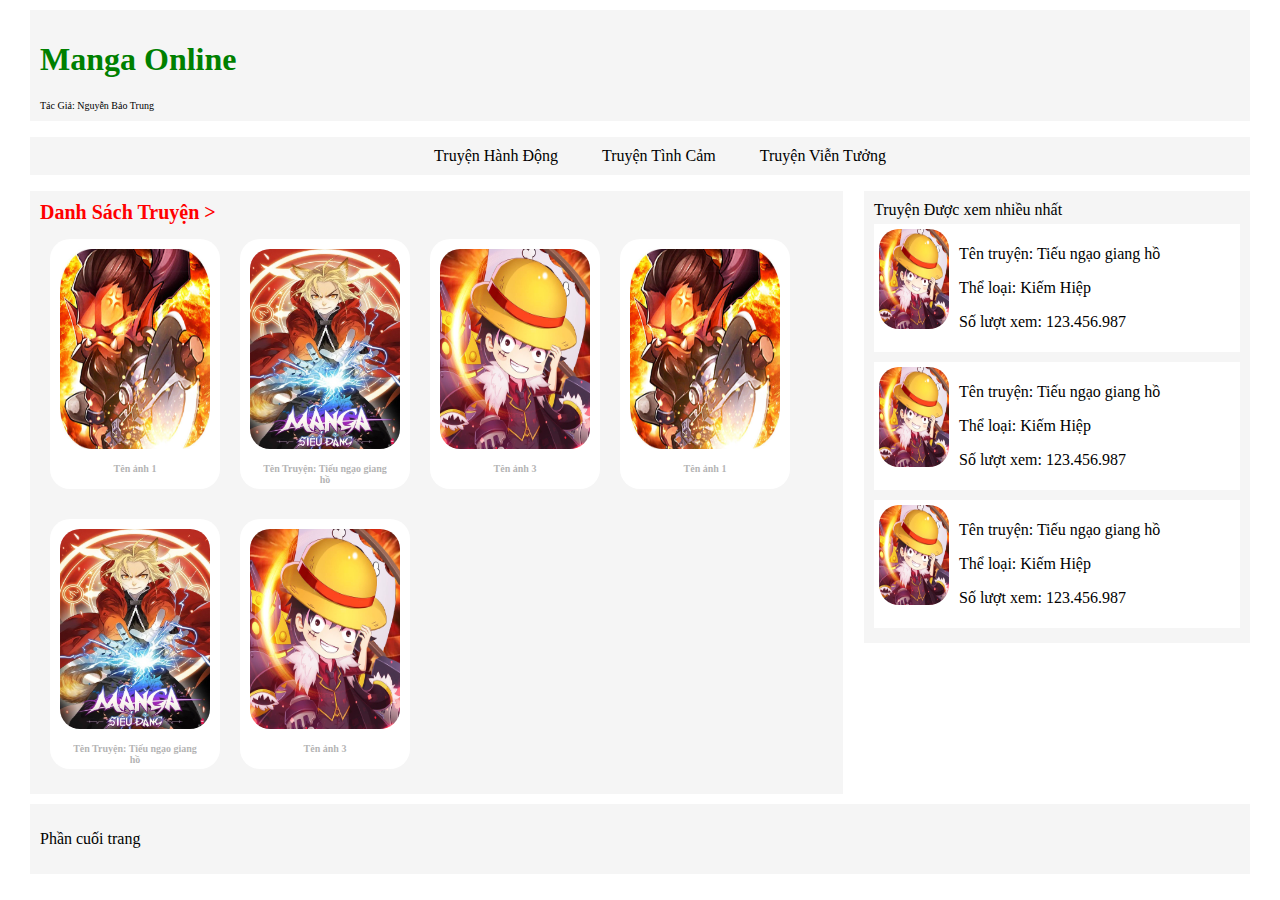
<file: index.html>
<!DOCTYPE html>
<html lang="en">
    <head>
        <meta charset="UTF-8">
        <title>Manga Online</title>
        <link rel="stylesheet" href="css/MangaCss.css">
        <link rel="stylesheet" href="css/demo_menu.css">
        <script src="js/MangaJs.js"></script>
    </head>
    <body>
        <div class="header">
            <h1>Manga Online</h1>
            <div class="tg">Tác Giả: Nguyễn Bảo Trung</div>
        </div>
        <div class="demo_menu_2">
            <ul class="m1">
                <li class="m1_1"><span>Truyện Hành Động </span>
                    <ul class="m2">
                        <li class="m2_2"> ý kiến 2</li>
                        <li class="m2_2"> ý kiến 2</li>
                    </ul>
                </li>
                <li class="m1_1"><span>Truyện Tình Cảm</span>
                    <ul class="m2">
                        <li class="m2_2"> ý kiến 2</li>
                        <li class="m2_2"> ý kiến 2</li>
                        <li class="m2_2"> ý kiến 2</li>
                    </ul>
                </li>
                <li class="m1_1"><span>Truyện Viễn Tưởng</span>
                    <ul class="m2">
                        <li class="m2_2"> ý kiến 2</li>
                        <li class="m2_2"> ý kiến 2</li>
                        <li class="m2_2"> ý kiến 2</li>
                    </ul>
                </li>
            </ul>
        </div>
        <!--<script>auto_load("menu_manga","menu_manga.html");</script>-->

        <div class="list_manga">
            <div class="title_manga"> <b>Danh Sách Truyện ></b></div>
            <div class="manga" >
                <img src="image/1.jpg" />
                <div><b>Tên ảnh 1</b></a></div>
            </div>
            <div class="manga" >
                <img src="image/2.jpg" />
                <div>
                    <a href="https://www.google.com.vn" target="_blank"><b>Tên Truyện: Tiếu ngạo giang hồ</b></a>
                </div>
            </div>
            <div class="manga" >
                <img src="image/3.jpg" />
                <div><a href="https://www.google.com.vn" target="_blank"><b>Tên ảnh 3</b></a></div>
            </div>
            <div class="manga" >
                <img src="image/1.jpg" />
                <div><b>Tên ảnh 1</b></a></div>
            </div>
            <div class="manga" >
                <img src="image/2.jpg" />
                <div>
                    <a href="https://www.google.com.vn" target="_blank"><b>Tên Truyện: Tiếu ngạo giang hồ</b></a>
                </div>
            </div>
            <div class="manga" >
                <img src="image/3.jpg" />
                <div><a href="https://www.google.com.vn" target="_blank"><b>Tên ảnh 3</b></a></div>
            </div>
        </div>
        <div class="top">
            <div> Truyện Được xem nhiều nhất</div>
            <div class="list_top">
                <a href="https://www.google.com.vn" target="_blank"><img src="image/3.jpg" /></a>
                <div>
                    <p>Tên truyện: Tiếu ngạo giang hồ</p>
                    <p>Thể loại: Kiếm Hiệp</p>
                    <p>Số lượt xem: 123.456.987</p>
                </div>
            </div>
            <div class="list_top">
                <a href="https://www.google.com.vn" target="_blank"><img src="image/3.jpg" /></a>
                <div>
                    <p>Tên truyện: Tiếu ngạo giang hồ</p>
                    <p>Thể loại: Kiếm Hiệp</p>
                    <p>Số lượt xem: 123.456.987</p>
                </div>
            </div>
            <div class="list_top">
                <a href="https://www.google.com.vn" target="_blank"><img src="image/3.jpg" /></a>
                <div>
                    <p>Tên truyện: Tiếu ngạo giang hồ</p>
                    <p>Thể loại: Kiếm Hiệp</p>
                    <p>Số lượt xem: 123.456.987</p>
                </div>
            </div>
        </div>
        <div class="footer">
            <p>Phần cuối trang</p>
        </div>
    </body>
</html>
</file>
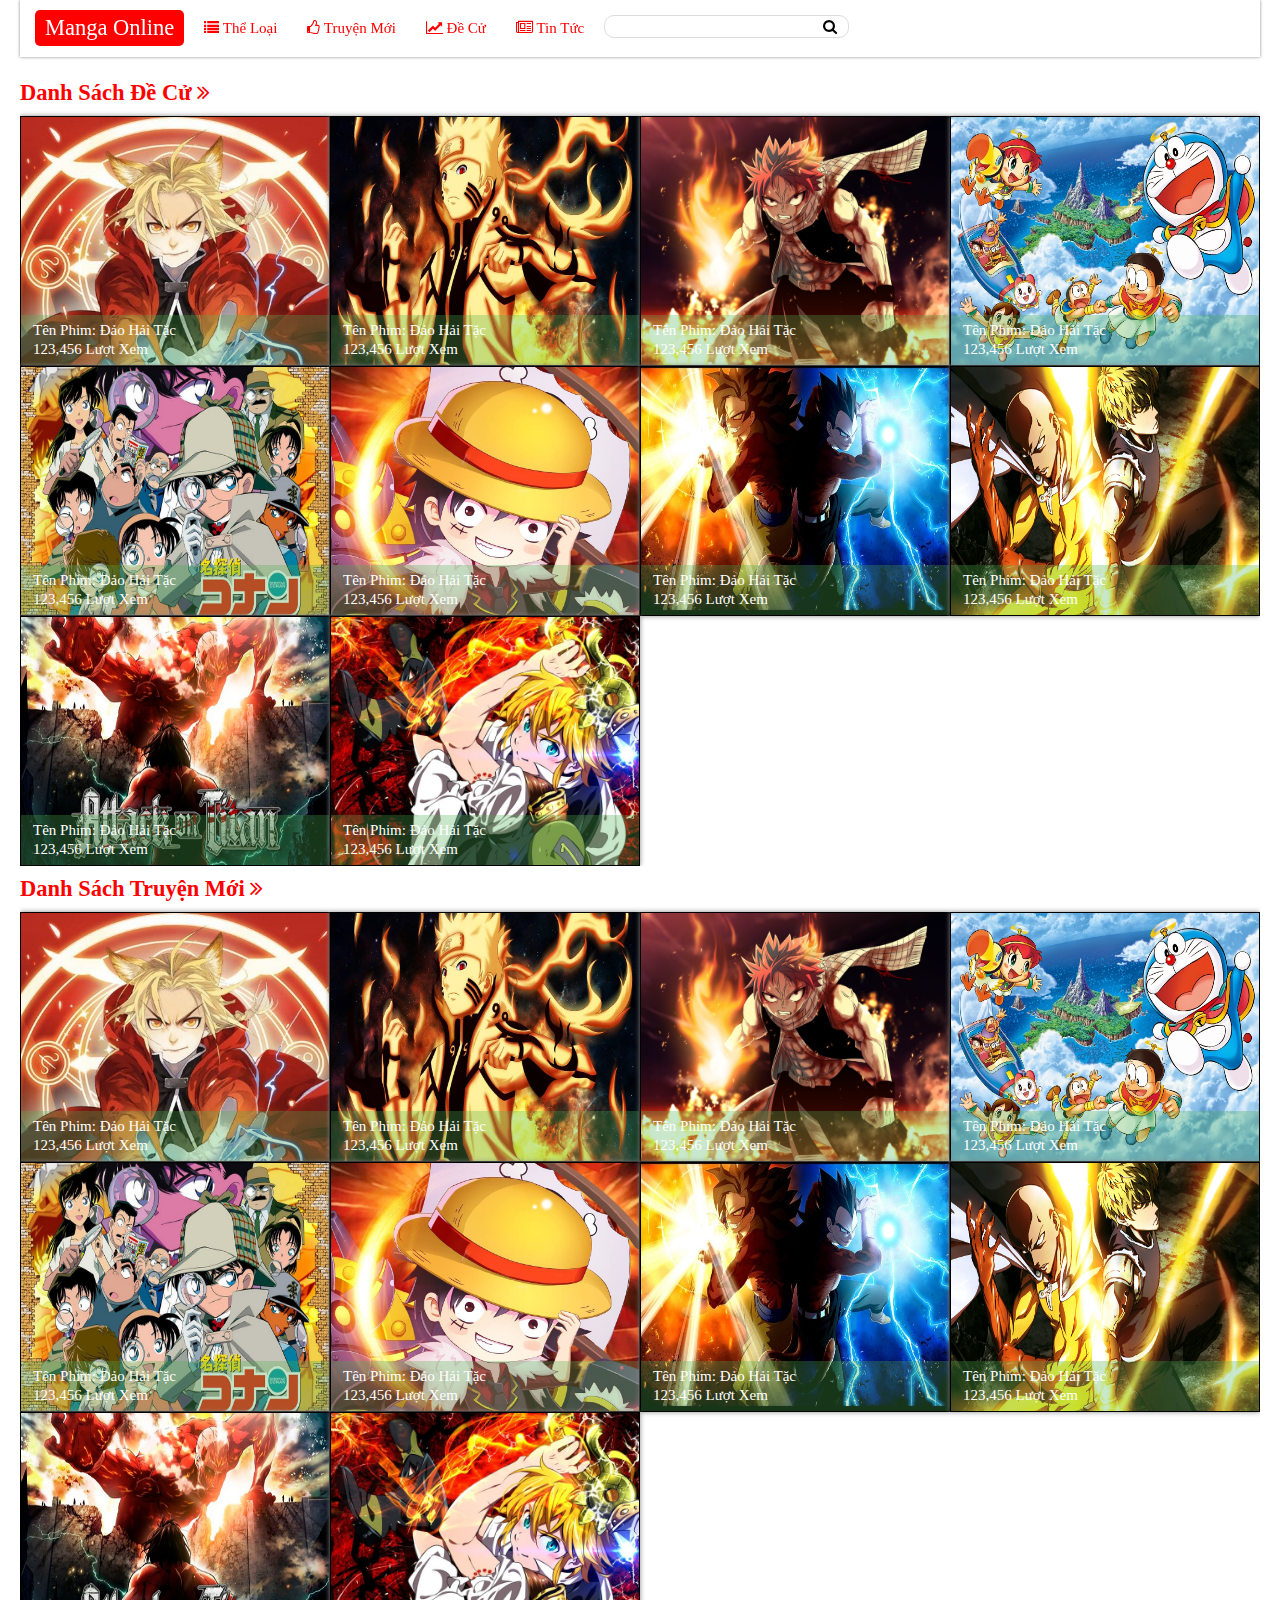
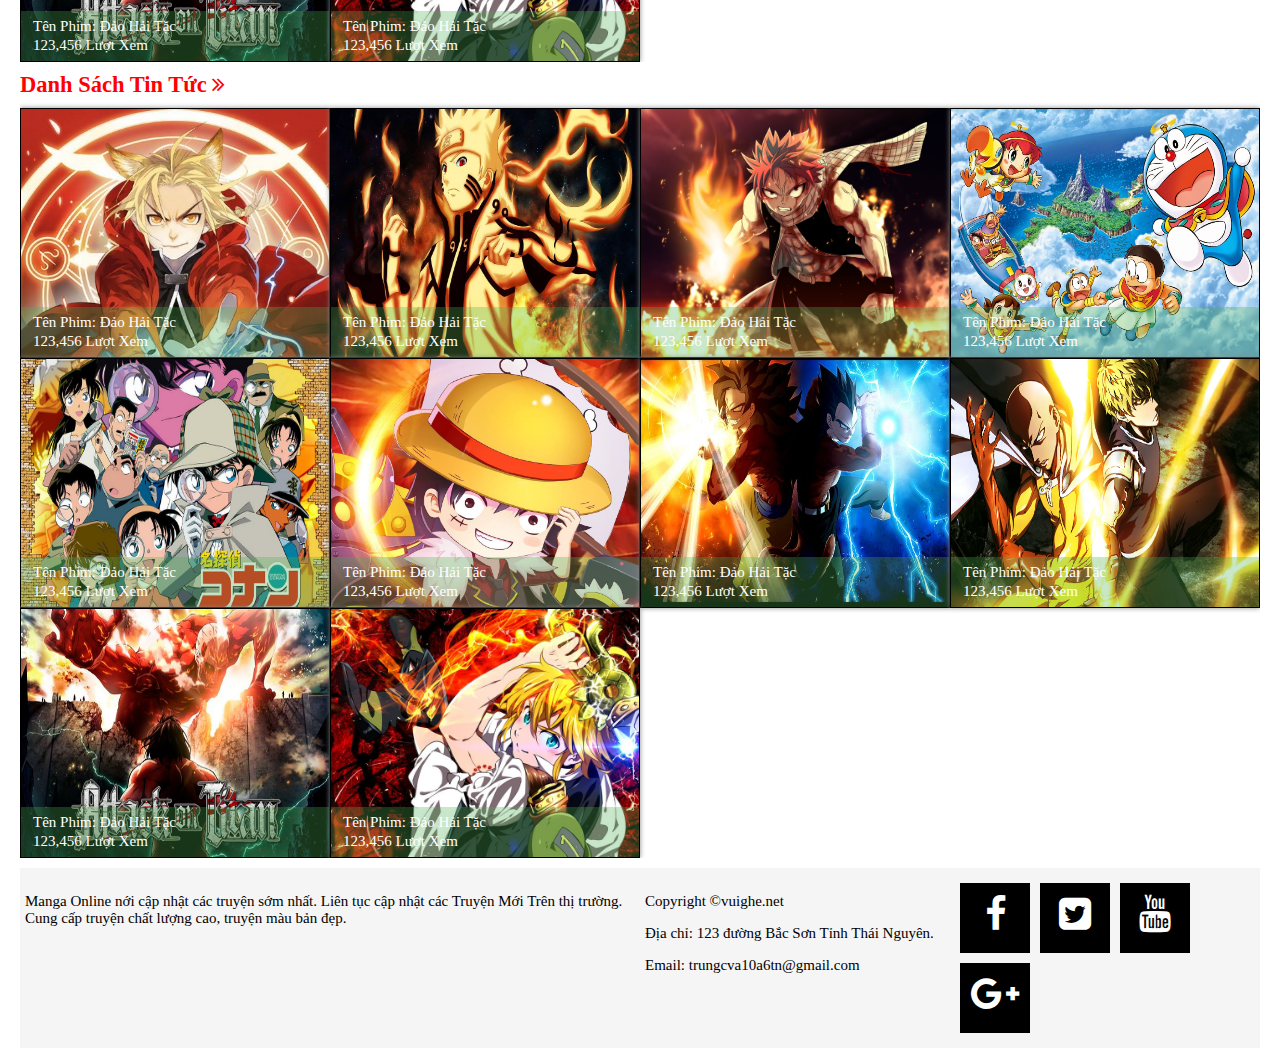
<file: manga.html>
<!DOCTYPE html>
<html lang="en">
<head>
    <meta charset="UTF-8">
    <title>Manga Online</title>
    <link rel="stylesheet" href="css/manga.css">
    <link rel="stylesheet" href="css/detail_manga.css">
    <link rel="stylesheet" href="font-awesome-4.7.0/css/font-awesome.min.css">
    <link rel="stylesheet" href="css/media.css">
</head>
<body>
<div class="header">
<div class="titter" onclick="location.href='/MangaOnline/manga.html'" >Manga Online</div>
<div class="link_sun" onclick="location.href='/MangaOnline/manga_choose.html'" ><i class="fa fa-list" aria-hidden="true"></i> Thể Loại</div>
<div class="link_sun" onclick="location.href='/MangaOnline/manga_choose.html'"><i class="fa fa-thumbs-o-up" aria-hidden="true"></i> Truyện Mới</div>
<div class="link_sun" onclick="location.href='/MangaOnline/manga_choose.html'"><i class="fa fa-line-chart" aria-hidden="true"></i> Đề Cử </div>
<div class="link_sun" onclick="location.href='/MangaOnline/manga_choose.html'"><i class="fa fa-newspaper-o" aria-hidden="true"></i> Tin Tức</div>
    <div class="search">
        <div class="search-boder">
            <input class="search-input" type="text"/>
            <button class="search-button"><i class="fa fa-search" aria-hidden="true"></i></button>
        </div>
    </div>
</div>
<div class="content top">
    <div class="content-titter ">Danh Sách Đề Cử <i class="fa fa-angle-double-right " aria-hidden="true"></i></div>
    <div class="manga">
        <div class="manga-img">
            <img src="image/2.jpg"/>
        </div>
        <div class="manga-titter">
            <p>Tên Phim: Đảo Hải Tặc</p>
            <p>123,456 Lượt Xem</p>
        </div>
        <div class="manga-detail">
            <p>Tên Phim: Đảo Hải Tặc.</p>
            <p>Tập: 123.</p>
            <p>Thể Loại: Hàng Động, Phưu Lưu.</p>
            <P>Thời Gian: 45 Phút</P>
            <p>Lượt Xem: 123.456</p>
            <button onclick="location.href='/MangaOnline/manga_name.html'">Đọc Truyện</button>
        </div>
    </div>
    <div class="manga">
        <div class="manga-img">
            <img src="image/naruto.jpg"/>
        </div>
        <div class="manga-titter">
            <p>Tên Phim: Đảo Hải Tặc</p>
            <p>123,456 Lượt Xem</p>
        </div>
        <div class="manga-detail">
            <p>Tên Phim: Đảo Hải Tặc.</p>
            <p>Tập: 123.</p>
            <p>Thể Loại: Hàng Động, Phưu Lưu.</p>
            <P>Thời Gian: 45 Phút</P>
            <p>Lượt Xem: 123.456</p>
            <button onclick="location.href='/MangaOnline/manga_name.html'">Đọc Truyện</button>
        </div>
    </div>
    <div class="manga">
        <div class="manga-img">
            <img src="image/natsu.jpg"/>
        </div>
        <div class="manga-titter">
            <p>Tên Phim: Đảo Hải Tặc</p>
            <p>123,456 Lượt Xem</p>
        </div>
        <div class="manga-detail">
            <p>Tên Phim: Đảo Hải Tặc.</p>
            <p>Tập: 123.</p>
            <p>Thể Loại: Hàng Động, Phưu Lưu.</p>
            <P>Thời Gian: 45 Phút</P>
            <p>Lượt Xem: 123.456</p>
            <button onclick="location.href='/MangaOnline/manga_name.html'">Đọc Truyện</button>
        </div>
    </div>
    <div class="manga">
        <div class="manga-img">
            <img src="image/doremon.jpg"/>
        </div>
        <div class="manga-titter">
            <p>Tên Phim: Đảo Hải Tặc</p>
            <p>123,456 Lượt Xem</p>
        </div>
        <div class="manga-detail">
            <p>Tên Phim: Đảo Hải Tặc.</p>
            <p>Tập: 123.</p>
            <p>Thể Loại: Hàng Động, Phưu Lưu.</p>
            <P>Thời Gian: 45 Phút</P>
            <p>Lượt Xem: 123.456</p>
            <button onclick="location.href='/MangaOnline/manga_name.html'">Đọc Truyện</button>
        </div>
    </div>
    <div class="manga">
        <div class="manga-img">
            <img src="image/conan.jpg"/>
        </div>
        <div class="manga-titter">
            <p>Tên Phim: Đảo Hải Tặc</p>
            <p>123,456 Lượt Xem</p>
        </div>
        <div class="manga-detail">
            <p>Tên Phim: Đảo Hải Tặc.</p>
            <p>Tập: 123.</p>
            <p>Thể Loại: Hàng Động, Phưu Lưu.</p>
            <P>Thời Gian: 45 Phút</P>
            <p>Lượt Xem: 123.456</p>
            <button onclick="location.href='/MangaOnline/manga_name.html'">Đọc Truyện</button>
        </div>
    </div>
    <div class="manga">
        <div class="manga-img">
            <img src="image/3.jpg"/>
        </div>
        <div class="manga-titter">
            <p>Tên Phim: Đảo Hải Tặc</p>
            <p>123,456 Lượt Xem</p>
        </div>
        <div class="manga-detail">
            <p>Tên Phim: Đảo Hải Tặc.</p>
            <p>Tập: 123.</p>
            <p>Thể Loại: Hàng Động, Phưu Lưu.</p>
            <P>Thời Gian: 45 Phút</P>
            <p>Lượt Xem: 123.456</p>
            <button onclick="location.href='/MangaOnline/manga_name.html'">Đọc Truyện</button>
        </div>
    </div>
    <div class="manga">
        <div class="manga-img">
            <img src="image/sungoku.jpg"/>
        </div>
        <div class="manga-titter">
            <p>Tên Phim: Đảo Hải Tặc</p>
            <p>123,456 Lượt Xem</p>
        </div>
        <div class="manga-detail">
            <p>Tên Phim: Đảo Hải Tặc.</p>
            <p>Tập: 123.</p>
            <p>Thể Loại: Hàng Động, Phưu Lưu.</p>
            <P>Thời Gian: 45 Phút</P>
            <p>Lượt Xem: 123.456</p>
            <button onclick="location.href='/MangaOnline/manga_name.html'">Đọc Truyện</button>
        </div>
    </div>
    <div class="manga">
        <div class="manga-img">
            <img src="image/punch.jpg"/>
        </div>
        <div class="manga-titter">
            <p>Tên Phim: Đảo Hải Tặc</p>
            <p>123,456 Lượt Xem</p>
        </div>
        <div class="manga-detail">
            <p>Tên Phim: Đảo Hải Tặc.</p>
            <p>Tập: 123.</p>
            <p>Thể Loại: Hàng Động, Phưu Lưu.</p>
            <P>Thời Gian: 45 Phút</P>
            <p>Lượt Xem: 123.456</p>
            <button onclick="location.href='/MangaOnline/manga_name.html'">Đọc Truyện</button>
        </div>
    </div>
    <div class="manga">
        <div class="manga-img">
            <img src="image/titan.jpg"/>
        </div>
        <div class="manga-titter">
            <p>Tên Phim: Đảo Hải Tặc</p>
            <p>123,456 Lượt Xem</p>
        </div>
        <div class="manga-detail">
            <p>Tên Phim: Đảo Hải Tặc.</p>
            <p>Tập: 123.</p>
            <p>Thể Loại: Hàng Động, Phưu Lưu.</p>
            <P>Thời Gian: 45 Phút</P>
            <p>Lượt Xem: 123.456</p>
            <button onclick="location.href='/MangaOnline/manga_name.html'">Đọc Truyện</button>
        </div>
    </div>
    <div class="manga">
        <div class="manga-img">
            <img src="image/nanatsu.jpg"/>
        </div>
        <div class="manga-titter">
            <p>Tên Phim: Đảo Hải Tặc</p>
            <p>123,456 Lượt Xem</p>
        </div>
        <div class="manga-detail">
            <p>Tên Phim: Đảo Hải Tặc.</p>
            <p>Tập: 123.</p>
            <p>Thể Loại: Hàng Động, Phưu Lưu.</p>
            <P>Thời Gian: 45 Phút</P>
            <p>Lượt Xem: 123.456</p>
            <button onclick="location.href='/MangaOnline/manga_name.html'">Đọc Truyện</button>
        </div>
    </div>
</div>
<div class="content">
    <div class="content-titter ">Danh Sách Truyện Mới <i class="fa fa-angle-double-right " aria-hidden="true"></i></div>
    <div class="manga">
        <div class="manga-img">
            <img src="image/2.jpg"/>
        </div>
        <div class="manga-titter">
            <p>Tên Phim: Đảo Hải Tặc</p>
            <p>123,456 Lượt Xem</p>
        </div>
        <div class="manga-detail">
            <p>Tên Phim: Đảo Hải Tặc.</p>
            <p>Tập: 123.</p>
            <p>Thể Loại: Hàng Động, Phưu Lưu.</p>
            <P>Thời Gian: 45 Phút</P>
            <p>Lượt Xem: 123.456</p>
            <button onclick="location.href='/MangaOnline/manga_name.html'">Đọc Truyện</button>
        </div>
    </div>
    <div class="manga">
        <div class="manga-img">
            <img src="image/naruto.jpg"/>
        </div>
        <div class="manga-titter">
            <p>Tên Phim: Đảo Hải Tặc</p>
            <p>123,456 Lượt Xem</p>
        </div>
        <div class="manga-detail">
            <p>Tên Phim: Đảo Hải Tặc.</p>
            <p>Tập: 123.</p>
            <p>Thể Loại: Hàng Động, Phưu Lưu.</p>
            <P>Thời Gian: 45 Phút</P>
            <p>Lượt Xem: 123.456</p>
            <button onclick="location.href='/MangaOnline/manga_name.html'">Đọc Truyện</button>
        </div>
    </div>
    <div class="manga">
        <div class="manga-img">
            <img src="image/natsu.jpg"/>
        </div>
        <div class="manga-titter">
            <p>Tên Phim: Đảo Hải Tặc</p>
            <p>123,456 Lượt Xem</p>
        </div>
        <div class="manga-detail">
            <p>Tên Phim: Đảo Hải Tặc.</p>
            <p>Tập: 123.</p>
            <p>Thể Loại: Hàng Động, Phưu Lưu.</p>
            <P>Thời Gian: 45 Phút</P>
            <p>Lượt Xem: 123.456</p>
            <button onclick="location.href='/MangaOnline/manga_name.html'">Đọc Truyện</button>
        </div>
    </div>
    <div class="manga">
        <div class="manga-img">
            <img src="image/doremon.jpg"/>
        </div>
        <div class="manga-titter">
            <p>Tên Phim: Đảo Hải Tặc</p>
            <p>123,456 Lượt Xem</p>
        </div>
        <div class="manga-detail">
            <p>Tên Phim: Đảo Hải Tặc.</p>
            <p>Tập: 123.</p>
            <p>Thể Loại: Hàng Động, Phưu Lưu.</p>
            <P>Thời Gian: 45 Phút</P>
            <p>Lượt Xem: 123.456</p>
            <button onclick="location.href='/MangaOnline/manga_name.html'">Đọc Truyện</button>
        </div>
    </div>
    <div class="manga">
        <div class="manga-img">
            <img src="image/conan.jpg"/>
        </div>
        <div class="manga-titter">
            <p>Tên Phim: Đảo Hải Tặc</p>
            <p>123,456 Lượt Xem</p>
        </div>
        <div class="manga-detail">
            <p>Tên Phim: Đảo Hải Tặc.</p>
            <p>Tập: 123.</p>
            <p>Thể Loại: Hàng Động, Phưu Lưu.</p>
            <P>Thời Gian: 45 Phút</P>
            <p>Lượt Xem: 123.456</p>
            <button onclick="location.href='/MangaOnline/manga_name.html'">Đọc Truyện</button>
        </div>
    </div>
    <div class="manga">
        <div class="manga-img">
            <img src="image/3.jpg"/>
        </div>
        <div class="manga-titter">
            <p>Tên Phim: Đảo Hải Tặc</p>
            <p>123,456 Lượt Xem</p>
        </div>
        <div class="manga-detail">
            <p>Tên Phim: Đảo Hải Tặc.</p>
            <p>Tập: 123.</p>
            <p>Thể Loại: Hàng Động, Phưu Lưu.</p>
            <P>Thời Gian: 45 Phút</P>
            <p>Lượt Xem: 123.456</p>
            <button onclick="location.href='/MangaOnline/manga_name.html'">Đọc Truyện</button>
        </div>
    </div>
    <div class="manga">
        <div class="manga-img">
            <img src="image/sungoku.jpg"/>
        </div>
        <div class="manga-titter">
            <p>Tên Phim: Đảo Hải Tặc</p>
            <p>123,456 Lượt Xem</p>
        </div>
        <div class="manga-detail">
            <p>Tên Phim: Đảo Hải Tặc.</p>
            <p>Tập: 123.</p>
            <p>Thể Loại: Hàng Động, Phưu Lưu.</p>
            <P>Thời Gian: 45 Phút</P>
            <p>Lượt Xem: 123.456</p>
            <button onclick="location.href='/MangaOnline/manga_name.html'">Đọc Truyện</button>
        </div>
    </div>
    <div class="manga">
        <div class="manga-img">
            <img src="image/punch.jpg"/>
        </div>
        <div class="manga-titter">
            <p>Tên Phim: Đảo Hải Tặc</p>
            <p>123,456 Lượt Xem</p>
        </div>
        <div class="manga-detail">
            <p>Tên Phim: Đảo Hải Tặc.</p>
            <p>Tập: 123.</p>
            <p>Thể Loại: Hàng Động, Phưu Lưu.</p>
            <P>Thời Gian: 45 Phút</P>
            <p>Lượt Xem: 123.456</p>
            <button onclick="location.href='/MangaOnline/manga_name.html'">Đọc Truyện</button>
        </div>
    </div>
    <div class="manga">
        <div class="manga-img">
            <img src="image/titan.jpg"/>
        </div>
        <div class="manga-titter">
            <p>Tên Phim: Đảo Hải Tặc</p>
            <p>123,456 Lượt Xem</p>
        </div>
        <div class="manga-detail">
            <p>Tên Phim: Đảo Hải Tặc.</p>
            <p>Tập: 123.</p>
            <p>Thể Loại: Hàng Động, Phưu Lưu.</p>
            <P>Thời Gian: 45 Phút</P>
            <p>Lượt Xem: 123.456</p>
            <button onclick="location.href='/MangaOnline/manga_name.html'">Đọc Truyện</button>
        </div>
    </div>
    <div class="manga">
        <div class="manga-img">
            <img src="image/nanatsu.jpg"/>
        </div>
        <div class="manga-titter">
            <p>Tên Phim: Đảo Hải Tặc</p>
            <p>123,456 Lượt Xem</p>
        </div>
        <div class="manga-detail">
            <p>Tên Phim: Đảo Hải Tặc.</p>
            <p>Tập: 123.</p>
            <p>Thể Loại: Hàng Động, Phưu Lưu.</p>
            <P>Thời Gian: 45 Phút</P>
            <p>Lượt Xem: 123.456</p>
            <button onclick="location.href='/MangaOnline/manga_name.html'">Đọc Truyện</button>
        </div>
    </div>
</div>
<div class="content">
    <div class="content-titter ">Danh Sách Tin Tức <i class="fa fa-angle-double-right " aria-hidden="true"></i></div>
    <div class="manga">
        <div class="manga-img">
            <img src="image/2.jpg"/>
        </div>
        <div class="manga-titter">
            <p>Tên Phim: Đảo Hải Tặc</p>
            <p>123,456 Lượt Xem</p>
        </div>
        <div class="manga-detail">
            <p>Tên Phim: Đảo Hải Tặc.</p>
            <p>Tập: 123.</p>
            <p>Thể Loại: Hàng Động, Phưu Lưu.</p>
            <P>Thời Gian: 45 Phút</P>
            <p>Lượt Xem: 123.456</p>
            <button onclick="location.href='/MangaOnline/manga_name.html'">Đọc Truyện</button>
        </div>
    </div>
    <div class="manga">
        <div class="manga-img">
            <img src="image/naruto.jpg"/>
        </div>
        <div class="manga-titter">
            <p>Tên Phim: Đảo Hải Tặc</p>
            <p>123,456 Lượt Xem</p>
        </div>
        <div class="manga-detail">
            <p>Tên Phim: Đảo Hải Tặc.</p>
            <p>Tập: 123.</p>
            <p>Thể Loại: Hàng Động, Phưu Lưu.</p>
            <P>Thời Gian: 45 Phút</P>
            <p>Lượt Xem: 123.456</p>
            <button onclick="location.href='/MangaOnline/manga_name.html'">Đọc Truyện</button>
        </div>
    </div>
    <div class="manga">
        <div class="manga-img">
            <img src="image/natsu.jpg"/>
        </div>
        <div class="manga-titter">
            <p>Tên Phim: Đảo Hải Tặc</p>
            <p>123,456 Lượt Xem</p>
        </div>
        <div class="manga-detail">
            <p>Tên Phim: Đảo Hải Tặc.</p>
            <p>Tập: 123.</p>
            <p>Thể Loại: Hàng Động, Phưu Lưu.</p>
            <P>Thời Gian: 45 Phút</P>
            <p>Lượt Xem: 123.456</p>
            <button onclick="location.href='/MangaOnline/manga_name.html'">Đọc Truyện</button>
        </div>
    </div>
    <div class="manga">
        <div class="manga-img">
            <img src="image/doremon.jpg"/>
        </div>
        <div class="manga-titter">
            <p>Tên Phim: Đảo Hải Tặc</p>
            <p>123,456 Lượt Xem</p>
        </div>
        <div class="manga-detail">
            <p>Tên Phim: Đảo Hải Tặc.</p>
            <p>Tập: 123.</p>
            <p>Thể Loại: Hàng Động, Phưu Lưu.</p>
            <P>Thời Gian: 45 Phút</P>
            <p>Lượt Xem: 123.456</p>
            <button onclick="location.href='/MangaOnline/manga_name.html'">Đọc Truyện</button>
        </div>
    </div>
    <div class="manga">
        <div class="manga-img">
            <img src="image/conan.jpg"/>
        </div>
        <div class="manga-titter">
            <p>Tên Phim: Đảo Hải Tặc</p>
            <p>123,456 Lượt Xem</p>
        </div>
        <div class="manga-detail">
            <p>Tên Phim: Đảo Hải Tặc.</p>
            <p>Tập: 123.</p>
            <p>Thể Loại: Hàng Động, Phưu Lưu.</p>
            <P>Thời Gian: 45 Phút</P>
            <p>Lượt Xem: 123.456</p>
            <button onclick="location.href='/MangaOnline/manga_name.html'">Đọc Truyện</button>
        </div>
    </div>
    <div class="manga">
        <div class="manga-img">
            <img src="image/3.jpg"/>
        </div>
        <div class="manga-titter">
            <p>Tên Phim: Đảo Hải Tặc</p>
            <p>123,456 Lượt Xem</p>
        </div>
        <div class="manga-detail">
            <p>Tên Phim: Đảo Hải Tặc.</p>
            <p>Tập: 123.</p>
            <p>Thể Loại: Hàng Động, Phưu Lưu.</p>
            <P>Thời Gian: 45 Phút</P>
            <p>Lượt Xem: 123.456</p>
            <button onclick="location.href='/MangaOnline/manga_name.html'">Đọc Truyện</button>
        </div>
    </div>
    <div class="manga">
        <div class="manga-img">
            <img src="image/sungoku.jpg"/>
        </div>
        <div class="manga-titter">
            <p>Tên Phim: Đảo Hải Tặc</p>
            <p>123,456 Lượt Xem</p>
        </div>
        <div class="manga-detail">
            <p>Tên Phim: Đảo Hải Tặc.</p>
            <p>Tập: 123.</p>
            <p>Thể Loại: Hàng Động, Phưu Lưu.</p>
            <P>Thời Gian: 45 Phút</P>
            <p>Lượt Xem: 123.456</p>
            <button onclick="location.href='/MangaOnline/manga_name.html'">Đọc Truyện</button>
        </div>
    </div>
    <div class="manga">
        <div class="manga-img">
            <img src="image/punch.jpg"/>
        </div>
        <div class="manga-titter">
            <p>Tên Phim: Đảo Hải Tặc</p>
            <p>123,456 Lượt Xem</p>
        </div>
        <div class="manga-detail">
            <p>Tên Phim: Đảo Hải Tặc.</p>
            <p>Tập: 123.</p>
            <p>Thể Loại: Hàng Động, Phưu Lưu.</p>
            <P>Thời Gian: 45 Phút</P>
            <p>Lượt Xem: 123.456</p>
            <button onclick="location.href='/MangaOnline/manga_name.html'">Đọc Truyện</button>
        </div>
    </div>
    <div class="manga">
        <div class="manga-img">
            <img src="image/titan.jpg"/>
        </div>
        <div class="manga-titter">
            <p>Tên Phim: Đảo Hải Tặc</p>
            <p>123,456 Lượt Xem</p>
        </div>
        <div class="manga-detail">
            <p>Tên Phim: Đảo Hải Tặc.</p>
            <p>Tập: 123.</p>
            <p>Thể Loại: Hàng Động, Phưu Lưu.</p>
            <P>Thời Gian: 45 Phút</P>
            <p>Lượt Xem: 123.456</p>
            <button onclick="location.href='/MangaOnline/manga_name.html'">Đọc Truyện</button>
        </div>
    </div>
    <div class="manga">
        <div class="manga-img">
            <img src="image/nanatsu.jpg"/>
        </div>
        <div class="manga-titter">
            <p>Tên Phim: Đảo Hải Tặc</p>
            <p>123,456 Lượt Xem</p>
        </div>
        <div class="manga-detail">
            <p>Tên Phim: Đảo Hải Tặc.</p>
            <p>Tập: 123.</p>
            <p>Thể Loại: Hàng Động, Phưu Lưu.</p>
            <P>Thời Gian: 45 Phút</P>
            <p>Lượt Xem: 123.456</p>
            <button onclick="location.href='/MangaOnline/manga_name.html'">Đọc Truyện</button>
        </div>
    </div>
</div>
<div class="footer">
    <div class="footer-info">
        <p>Manga Online nới cập nhật các truyện sớm nhất. Liên tục cập nhật các Truyện Mới Trên thị trường. Cung cấp truyện chất lượng cao, truyện màu bản đẹp.</p>
    </div>
    <div class="footer-address">
        <p>Copyright ©vuighe.net</p>
        <p>Địa chỉ: 123 đường Bắc Sơn Tỉnh Thái Nguyên.</p>
        <p> Email: trungcva10a6tn@gmail.com</p>
    </div>

    <div class="footer-fan">
        <a href="https://www.facebook.com/trungcva10a6tn" target="_blank"><i class="fa fa-facebook" aria-hidden="true"></i></a>
        <a href="https://www.facebook.com/trungcva10a6tn" target="_blank"><i class="fa fa-twitter-square" aria-hidden="true"></i></a>
        <a href="https://www.facebook.com/trungcva10a6tn" target="_blank"><i class="fa fa-youtube" aria-hidden="true"></i></a>
        <a href="https://www.facebook.com/trungcva10a6tn" target="_blank"><i class="fa fa-google-plus" aria-hidden="true"></i></i></a>
    </div>
</div>
</body>
</html>
</file>
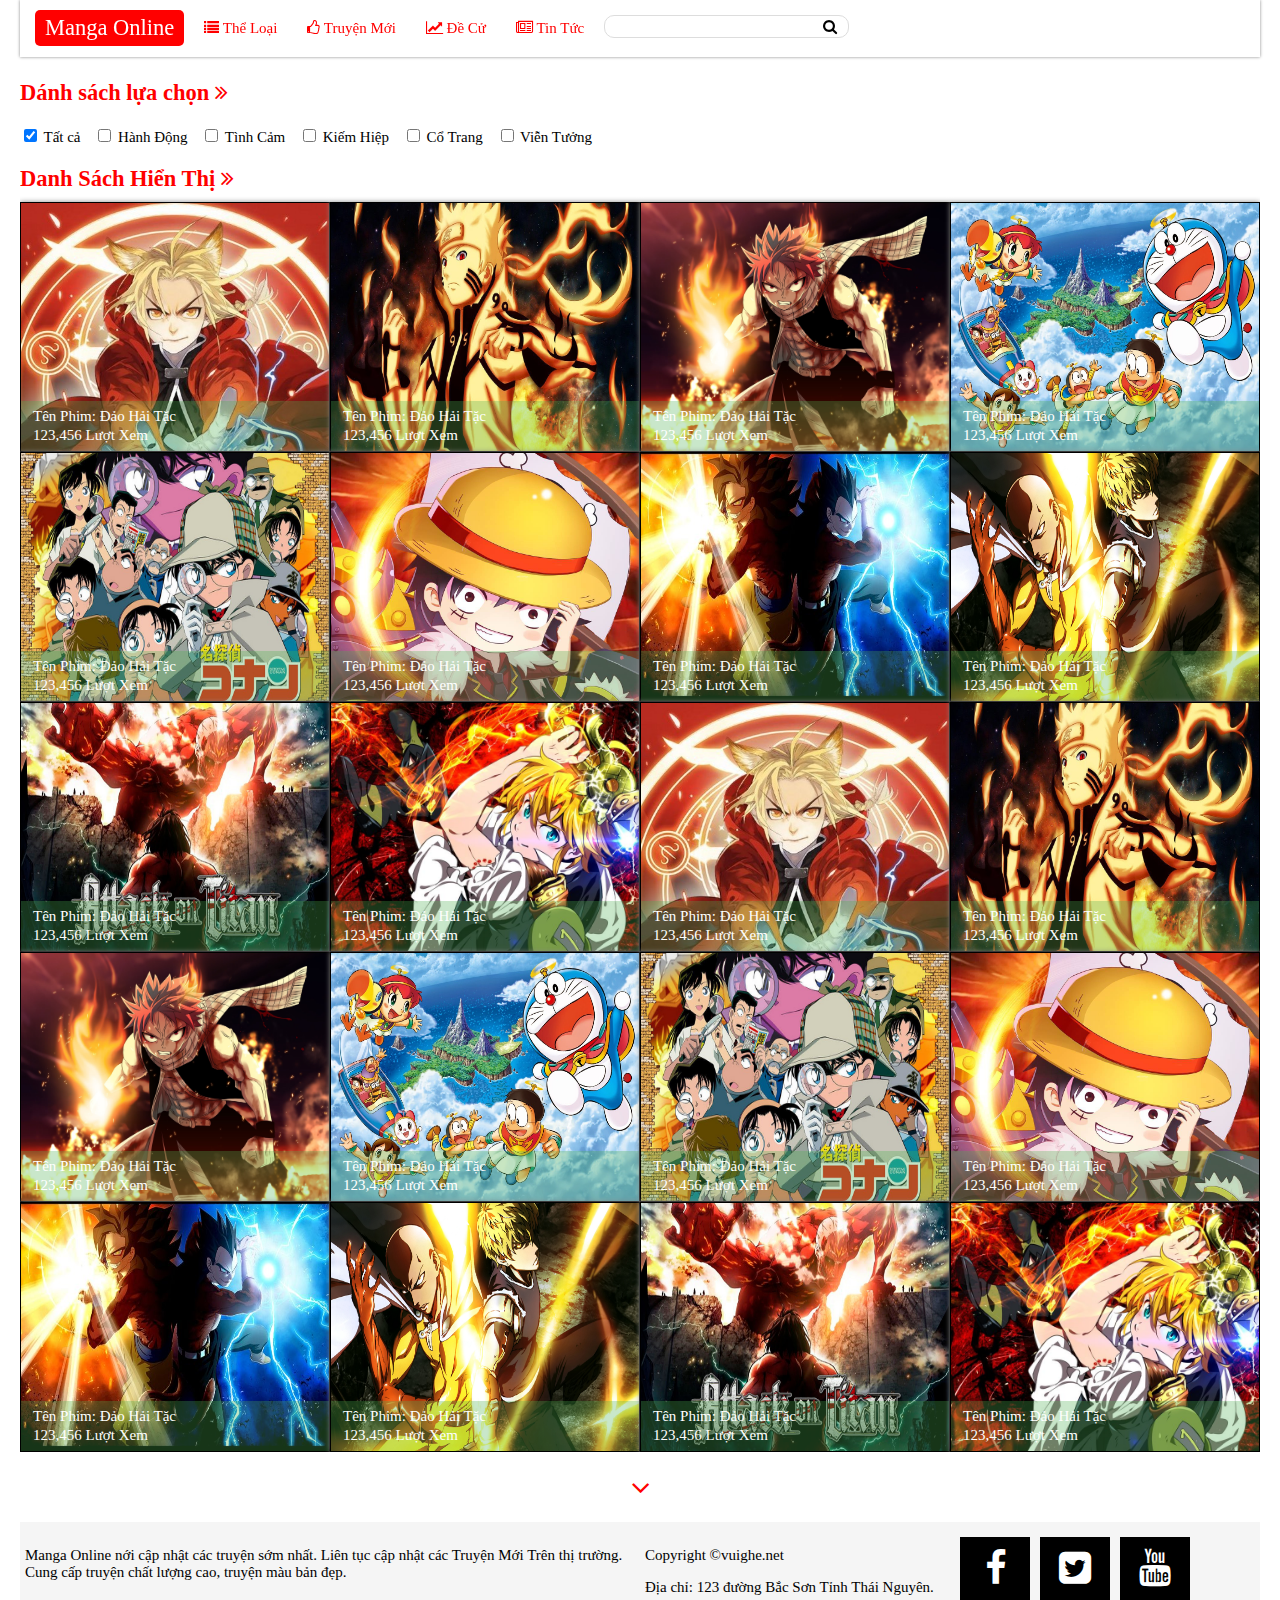
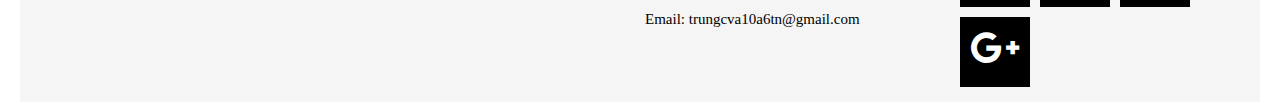
<file: manga_choose.html>
<!DOCTYPE html>
<html lang="en">
<head>
    <meta charset="UTF-8">
    <title>Manga Choose</title>
    <link rel="stylesheet" href="css/manga.css">
    <link rel="stylesheet" href="css/detail_manga.css">
    <link rel="stylesheet" href="font-awesome-4.7.0/css/font-awesome.min.css">
    <link rel="stylesheet" href="css/media.css">
</head>
<body>
<div class="header">
<div class="titter" onclick="location.href='/MangaOnline/manga.html'" >Manga Online</div>
<div class="link_sun" onclick="location.href='/MangaOnline/manga_choose.html'" ><i class="fa fa-list" aria-hidden="true"></i> Thể Loại</div>
<div class="link_sun" onclick="location.href='/MangaOnline/manga_choose.html'"><i class="fa fa-thumbs-o-up" aria-hidden="true"></i> Truyện Mới</div>
<div class="link_sun" onclick="location.href='/MangaOnline/manga_choose.html'"><i class="fa fa-line-chart" aria-hidden="true"></i> Đề Cử </div>
<div class="link_sun" onclick="location.href='/MangaOnline/manga_choose.html'"><i class="fa fa-newspaper-o" aria-hidden="true"></i> Tin Tức</div>
    <div class="search">
        <div class="search-boder">
            <input class="search-input" type="text"/>
            <button class="search-button"><i class="fa fa-search" aria-hidden="true"></i></button>
        </div>
    </div>
</div>

<div class="choose top">
    <div class="choose-titter">Dánh sách lựa chọn <i class="fa fa-angle-double-right " aria-hidden="true"></i></div>
    <div class="choose-table">
        <label><input type="checkbox" checked="checked"> Tất cả</label>
        <label><input type="checkbox"> Hành Động</label>
        <label><input type="checkbox"> Tình Cảm</label>
        <label><input type="checkbox"> Kiếm Hiệp</label>
        <label><input type="checkbox"> Cổ Trang</label>
        <label><input type="checkbox"> Viễn Tưởng</label>
    </div>
</div>
<div class="content">
    <div class="content-titter ">Danh Sách Hiển Thị <i class="fa fa-angle-double-right " aria-hidden="true"></i></div>
    <div class="manga">
        <div class="manga-img">
            <img src="image/2.jpg"/>
        </div>
        <div class="manga-titter">
            <p>Tên Phim: Đảo Hải Tặc</p>
            <p>123,456 Lượt Xem</p>
        </div>
        <div class="manga-detail">
            <p>Tên Phim: Đảo Hải Tặc.</p>
            <p>Tập: 123.</p>
            <p>Thể Loại: Hàng Động, Phưu Lưu.</p>
            <P>Thời Gian: 45 Phút</P>
            <p>Lượt Xem: 123.456</p>
            <button onclick="location.href='/MangaOnline/manga_name.html'">Đọc Truyện</button>
        </div>
    </div>
    <div class="manga">
        <div class="manga-img">
            <img src="image/naruto.jpg"/>
        </div>
        <div class="manga-titter">
            <p>Tên Phim: Đảo Hải Tặc</p>
            <p>123,456 Lượt Xem</p>
        </div>
        <div class="manga-detail">
            <p>Tên Phim: Đảo Hải Tặc.</p>
            <p>Tập: 123.</p>
            <p>Thể Loại: Hàng Động, Phưu Lưu.</p>
            <P>Thời Gian: 45 Phút</P>
            <p>Lượt Xem: 123.456</p>
            <button onclick="location.href='/MangaOnline/manga_name.html'">Đọc Truyện</button>
        </div>
    </div>
    <div class="manga">
        <div class="manga-img">
            <img src="image/natsu.jpg"/>
        </div>
        <div class="manga-titter">
            <p>Tên Phim: Đảo Hải Tặc</p>
            <p>123,456 Lượt Xem</p>
        </div>
        <div class="manga-detail">
            <p>Tên Phim: Đảo Hải Tặc.</p>
            <p>Tập: 123.</p>
            <p>Thể Loại: Hàng Động, Phưu Lưu.</p>
            <P>Thời Gian: 45 Phút</P>
            <p>Lượt Xem: 123.456</p>
            <button onclick="location.href='/MangaOnline/manga_name.html'">Đọc Truyện</button>
        </div>
    </div>
    <div class="manga">
        <div class="manga-img">
            <img src="image/doremon.jpg"/>
        </div>
        <div class="manga-titter">
            <p>Tên Phim: Đảo Hải Tặc</p>
            <p>123,456 Lượt Xem</p>
        </div>
        <div class="manga-detail">
            <p>Tên Phim: Đảo Hải Tặc.</p>
            <p>Tập: 123.</p>
            <p>Thể Loại: Hàng Động, Phưu Lưu.</p>
            <P>Thời Gian: 45 Phút</P>
            <p>Lượt Xem: 123.456</p>
            <button onclick="location.href='/MangaOnline/manga_name.html'">Đọc Truyện</button>
        </div>
    </div>
    <div class="manga">
        <div class="manga-img">
            <img src="image/conan.jpg"/>
        </div>
        <div class="manga-titter">
            <p>Tên Phim: Đảo Hải Tặc</p>
            <p>123,456 Lượt Xem</p>
        </div>
        <div class="manga-detail">
            <p>Tên Phim: Đảo Hải Tặc.</p>
            <p>Tập: 123.</p>
            <p>Thể Loại: Hàng Động, Phưu Lưu.</p>
            <P>Thời Gian: 45 Phút</P>
            <p>Lượt Xem: 123.456</p>
            <button onclick="location.href='/MangaOnline/manga_name.html'">Đọc Truyện</button>
        </div>
    </div>
    <div class="manga">
        <div class="manga-img">
            <img src="image/3.jpg"/>
        </div>
        <div class="manga-titter">
            <p>Tên Phim: Đảo Hải Tặc</p>
            <p>123,456 Lượt Xem</p>
        </div>
        <div class="manga-detail">
            <p>Tên Phim: Đảo Hải Tặc.</p>
            <p>Tập: 123.</p>
            <p>Thể Loại: Hàng Động, Phưu Lưu.</p>
            <P>Thời Gian: 45 Phút</P>
            <p>Lượt Xem: 123.456</p>
            <button onclick="location.href='/MangaOnline/manga_name.html'">Đọc Truyện</button>
        </div>
    </div>
    <div class="manga">
        <div class="manga-img">
            <img src="image/sungoku.jpg"/>
        </div>
        <div class="manga-titter">
            <p>Tên Phim: Đảo Hải Tặc</p>
            <p>123,456 Lượt Xem</p>
        </div>
        <div class="manga-detail">
            <p>Tên Phim: Đảo Hải Tặc.</p>
            <p>Tập: 123.</p>
            <p>Thể Loại: Hàng Động, Phưu Lưu.</p>
            <P>Thời Gian: 45 Phút</P>
            <p>Lượt Xem: 123.456</p>
            <button onclick="location.href='/MangaOnline/manga_name.html'">Đọc Truyện</button>
        </div>
    </div>
    <div class="manga">
        <div class="manga-img">
            <img src="image/punch.jpg"/>
        </div>
        <div class="manga-titter">
            <p>Tên Phim: Đảo Hải Tặc</p>
            <p>123,456 Lượt Xem</p>
        </div>
        <div class="manga-detail">
            <p>Tên Phim: Đảo Hải Tặc.</p>
            <p>Tập: 123.</p>
            <p>Thể Loại: Hàng Động, Phưu Lưu.</p>
            <P>Thời Gian: 45 Phút</P>
            <p>Lượt Xem: 123.456</p>
            <button onclick="location.href='/MangaOnline/manga_name.html'">Đọc Truyện</button>
        </div>
    </div>
    <div class="manga">
        <div class="manga-img">
            <img src="image/titan.jpg"/>
        </div>
        <div class="manga-titter">
            <p>Tên Phim: Đảo Hải Tặc</p>
            <p>123,456 Lượt Xem</p>
        </div>
        <div class="manga-detail">
            <p>Tên Phim: Đảo Hải Tặc.</p>
            <p>Tập: 123.</p>
            <p>Thể Loại: Hàng Động, Phưu Lưu.</p>
            <P>Thời Gian: 45 Phút</P>
            <p>Lượt Xem: 123.456</p>
            <button onclick="location.href='/MangaOnline/manga_name.html'">Đọc Truyện</button>
        </div>
    </div>
    <div class="manga">
        <div class="manga-img">
            <img src="image/nanatsu.jpg"/>
        </div>
        <div class="manga-titter">
            <p>Tên Phim: Đảo Hải Tặc</p>
            <p>123,456 Lượt Xem</p>
        </div>
        <div class="manga-detail">
            <p>Tên Phim: Đảo Hải Tặc.</p>
            <p>Tập: 123.</p>
            <p>Thể Loại: Hàng Động, Phưu Lưu.</p>
            <P>Thời Gian: 45 Phút</P>
            <p>Lượt Xem: 123.456</p>
            <button onclick="location.href='/MangaOnline/manga_name.html'">Đọc Truyện</button>
        </div>
    </div>
    <div class="manga">
        <div class="manga-img">
            <img src="image/2.jpg"/>
        </div>
        <div class="manga-titter">
            <p>Tên Phim: Đảo Hải Tặc</p>
            <p>123,456 Lượt Xem</p>
        </div>
        <div class="manga-detail">
            <p>Tên Phim: Đảo Hải Tặc.</p>
            <p>Tập: 123.</p>
            <p>Thể Loại: Hàng Động, Phưu Lưu.</p>
            <P>Thời Gian: 45 Phút</P>
            <p>Lượt Xem: 123.456</p>
            <button onclick="location.href='/MangaOnline/manga_name.html'">Đọc Truyện</button>
        </div>
    </div>
    <div class="manga">
        <div class="manga-img">
            <img src="image/naruto.jpg"/>
        </div>
        <div class="manga-titter">
            <p>Tên Phim: Đảo Hải Tặc</p>
            <p>123,456 Lượt Xem</p>
        </div>
        <div class="manga-detail">
            <p>Tên Phim: Đảo Hải Tặc.</p>
            <p>Tập: 123.</p>
            <p>Thể Loại: Hàng Động, Phưu Lưu.</p>
            <P>Thời Gian: 45 Phút</P>
            <p>Lượt Xem: 123.456</p>
            <button onclick="location.href='/MangaOnline/manga_name.html'">Đọc Truyện</button>
        </div>
    </div>
    <div class="manga">
        <div class="manga-img">
            <img src="image/natsu.jpg"/>
        </div>
        <div class="manga-titter">
            <p>Tên Phim: Đảo Hải Tặc</p>
            <p>123,456 Lượt Xem</p>
        </div>
        <div class="manga-detail">
            <p>Tên Phim: Đảo Hải Tặc.</p>
            <p>Tập: 123.</p>
            <p>Thể Loại: Hàng Động, Phưu Lưu.</p>
            <P>Thời Gian: 45 Phút</P>
            <p>Lượt Xem: 123.456</p>
            <button onclick="location.href='/MangaOnline/manga_name.html'">Đọc Truyện</button>
        </div>
    </div>
    <div class="manga">
        <div class="manga-img">
            <img src="image/doremon.jpg"/>
        </div>
        <div class="manga-titter">
            <p>Tên Phim: Đảo Hải Tặc</p>
            <p>123,456 Lượt Xem</p>
        </div>
        <div class="manga-detail">
            <p>Tên Phim: Đảo Hải Tặc.</p>
            <p>Tập: 123.</p>
            <p>Thể Loại: Hàng Động, Phưu Lưu.</p>
            <P>Thời Gian: 45 Phút</P>
            <p>Lượt Xem: 123.456</p>
            <button onclick="location.href='/MangaOnline/manga_name.html'">Đọc Truyện</button>
        </div>
    </div>
    <div class="manga">
        <div class="manga-img">
            <img src="image/conan.jpg"/>
        </div>
        <div class="manga-titter">
            <p>Tên Phim: Đảo Hải Tặc</p>
            <p>123,456 Lượt Xem</p>
        </div>
        <div class="manga-detail">
            <p>Tên Phim: Đảo Hải Tặc.</p>
            <p>Tập: 123.</p>
            <p>Thể Loại: Hàng Động, Phưu Lưu.</p>
            <P>Thời Gian: 45 Phút</P>
            <p>Lượt Xem: 123.456</p>
            <button onclick="location.href='/MangaOnline/manga_name.html'">Đọc Truyện</button>
        </div>
    </div>
    <div class="manga">
        <div class="manga-img">
            <img src="image/3.jpg"/>
        </div>
        <div class="manga-titter">
            <p>Tên Phim: Đảo Hải Tặc</p>
            <p>123,456 Lượt Xem</p>
        </div>
        <div class="manga-detail">
            <p>Tên Phim: Đảo Hải Tặc.</p>
            <p>Tập: 123.</p>
            <p>Thể Loại: Hàng Động, Phưu Lưu.</p>
            <P>Thời Gian: 45 Phút</P>
            <p>Lượt Xem: 123.456</p>
            <button onclick="location.href='/MangaOnline/manga_name.html'">Đọc Truyện</button>
        </div>
    </div>
    <div class="manga">
        <div class="manga-img">
            <img src="image/sungoku.jpg"/>
        </div>
        <div class="manga-titter">
            <p>Tên Phim: Đảo Hải Tặc</p>
            <p>123,456 Lượt Xem</p>
        </div>
        <div class="manga-detail">
            <p>Tên Phim: Đảo Hải Tặc.</p>
            <p>Tập: 123.</p>
            <p>Thể Loại: Hàng Động, Phưu Lưu.</p>
            <P>Thời Gian: 45 Phút</P>
            <p>Lượt Xem: 123.456</p>
            <button onclick="location.href='/MangaOnline/manga_name.html'">Đọc Truyện</button>
        </div>
    </div>
    <div class="manga">
        <div class="manga-img">
            <img src="image/punch.jpg"/>
        </div>
        <div class="manga-titter">
            <p>Tên Phim: Đảo Hải Tặc</p>
            <p>123,456 Lượt Xem</p>
        </div>
        <div class="manga-detail">
            <p>Tên Phim: Đảo Hải Tặc.</p>
            <p>Tập: 123.</p>
            <p>Thể Loại: Hàng Động, Phưu Lưu.</p>
            <P>Thời Gian: 45 Phút</P>
            <p>Lượt Xem: 123.456</p>
            <button onclick="location.href='/MangaOnline/manga_name.html'">Đọc Truyện</button>
        </div>
    </div>
    <div class="manga">
        <div class="manga-img">
            <img src="image/titan.jpg"/>
        </div>
        <div class="manga-titter">
            <p>Tên Phim: Đảo Hải Tặc</p>
            <p>123,456 Lượt Xem</p>
        </div>
        <div class="manga-detail">
            <p>Tên Phim: Đảo Hải Tặc.</p>
            <p>Tập: 123.</p>
            <p>Thể Loại: Hàng Động, Phưu Lưu.</p>
            <P>Thời Gian: 45 Phút</P>
            <p>Lượt Xem: 123.456</p>
            <button onclick="location.href='/MangaOnline/manga_name.html'">Đọc Truyện</button>
        </div>
    </div>
    <div class="manga">
        <div class="manga-img">
            <img src="image/nanatsu.jpg"/>
        </div>
        <div class="manga-titter">
            <p>Tên Phim: Đảo Hải Tặc</p>
            <p>123,456 Lượt Xem</p>
        </div>
        <div class="manga-detail">
            <p>Tên Phim: Đảo Hải Tặc.</p>
            <p>Tập: 123.</p>
            <p>Thể Loại: Hàng Động, Phưu Lưu.</p>
            <P>Thời Gian: 45 Phút</P>
            <p>Lượt Xem: 123.456</p>
            <button onclick="location.href='/MangaOnline/manga_name.html'">Đọc Truyện</button>
        </div>
    </div>
</div>
<div class="choose-next">
    <i class="fa fa-angle-down fa-2x" aria-hidden="true"></i>
</div>
<div class="footer">
    <div class="footer-info">
        <p>Manga Online nới cập nhật các truyện sớm nhất. Liên tục cập nhật các Truyện Mới Trên thị trường. Cung cấp truyện chất lượng cao, truyện màu bản đẹp.</p>
    </div>
    <div class="footer-address">
        <p>Copyright ©vuighe.net</p>
        <p>Địa chỉ: 123 đường Bắc Sơn Tỉnh Thái Nguyên.</p>
        <p>Email: trungcva10a6tn@gmail.com</p>
    </div>
    <div class="footer-fan">
        <a href="https://www.facebook.com/trungcva10a6tn" target="_blank"><i class="fa fa-facebook" aria-hidden="true"></i></a>
        <a href="https://www.facebook.com/trungcva10a6tn" target="_blank"><i class="fa fa-twitter-square" aria-hidden="true"></i></a>
        <a href="https://www.facebook.com/trungcva10a6tn" target="_blank"><i class="fa fa-youtube" aria-hidden="true"></i></a>
        <a href="https://www.facebook.com/trungcva10a6tn" target="_blank"><i class="fa fa-google-plus" aria-hidden="true"></i></i></a>
    </div>
</div>
</body>
</html>
</file>
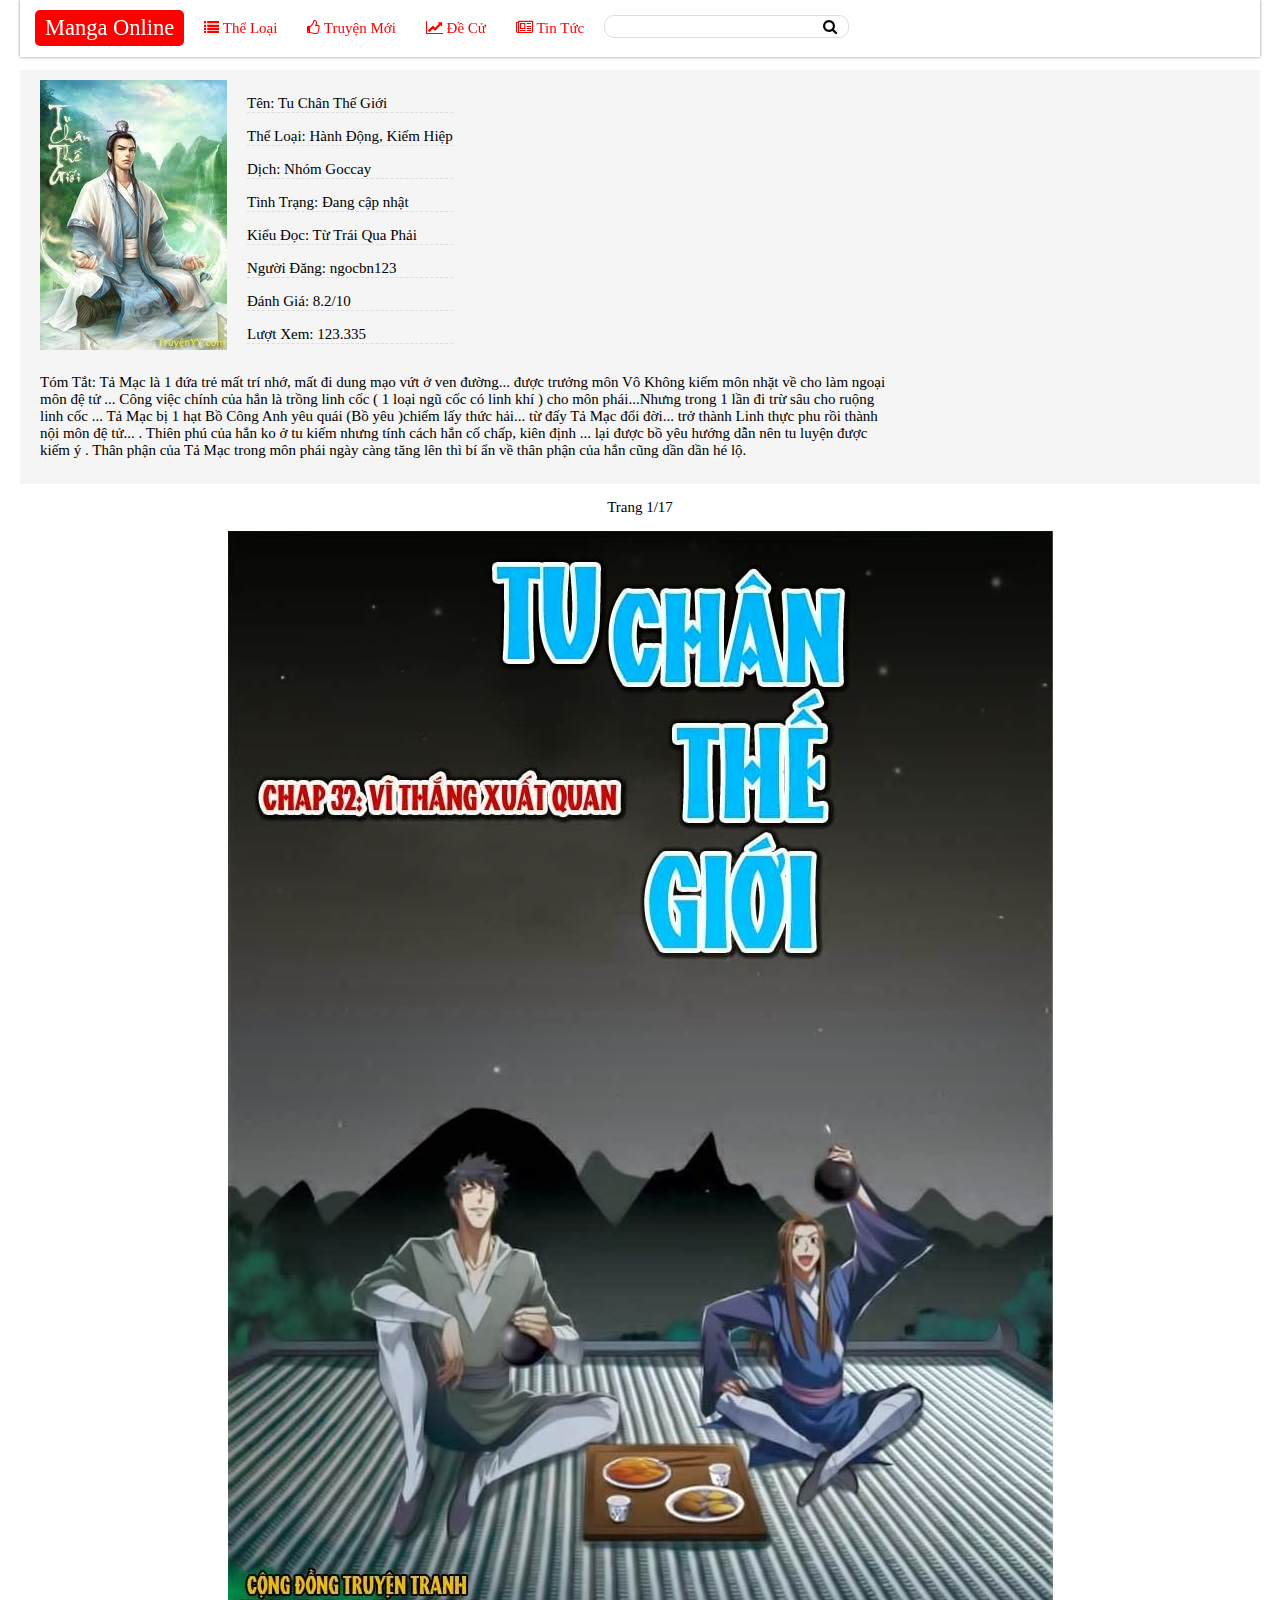
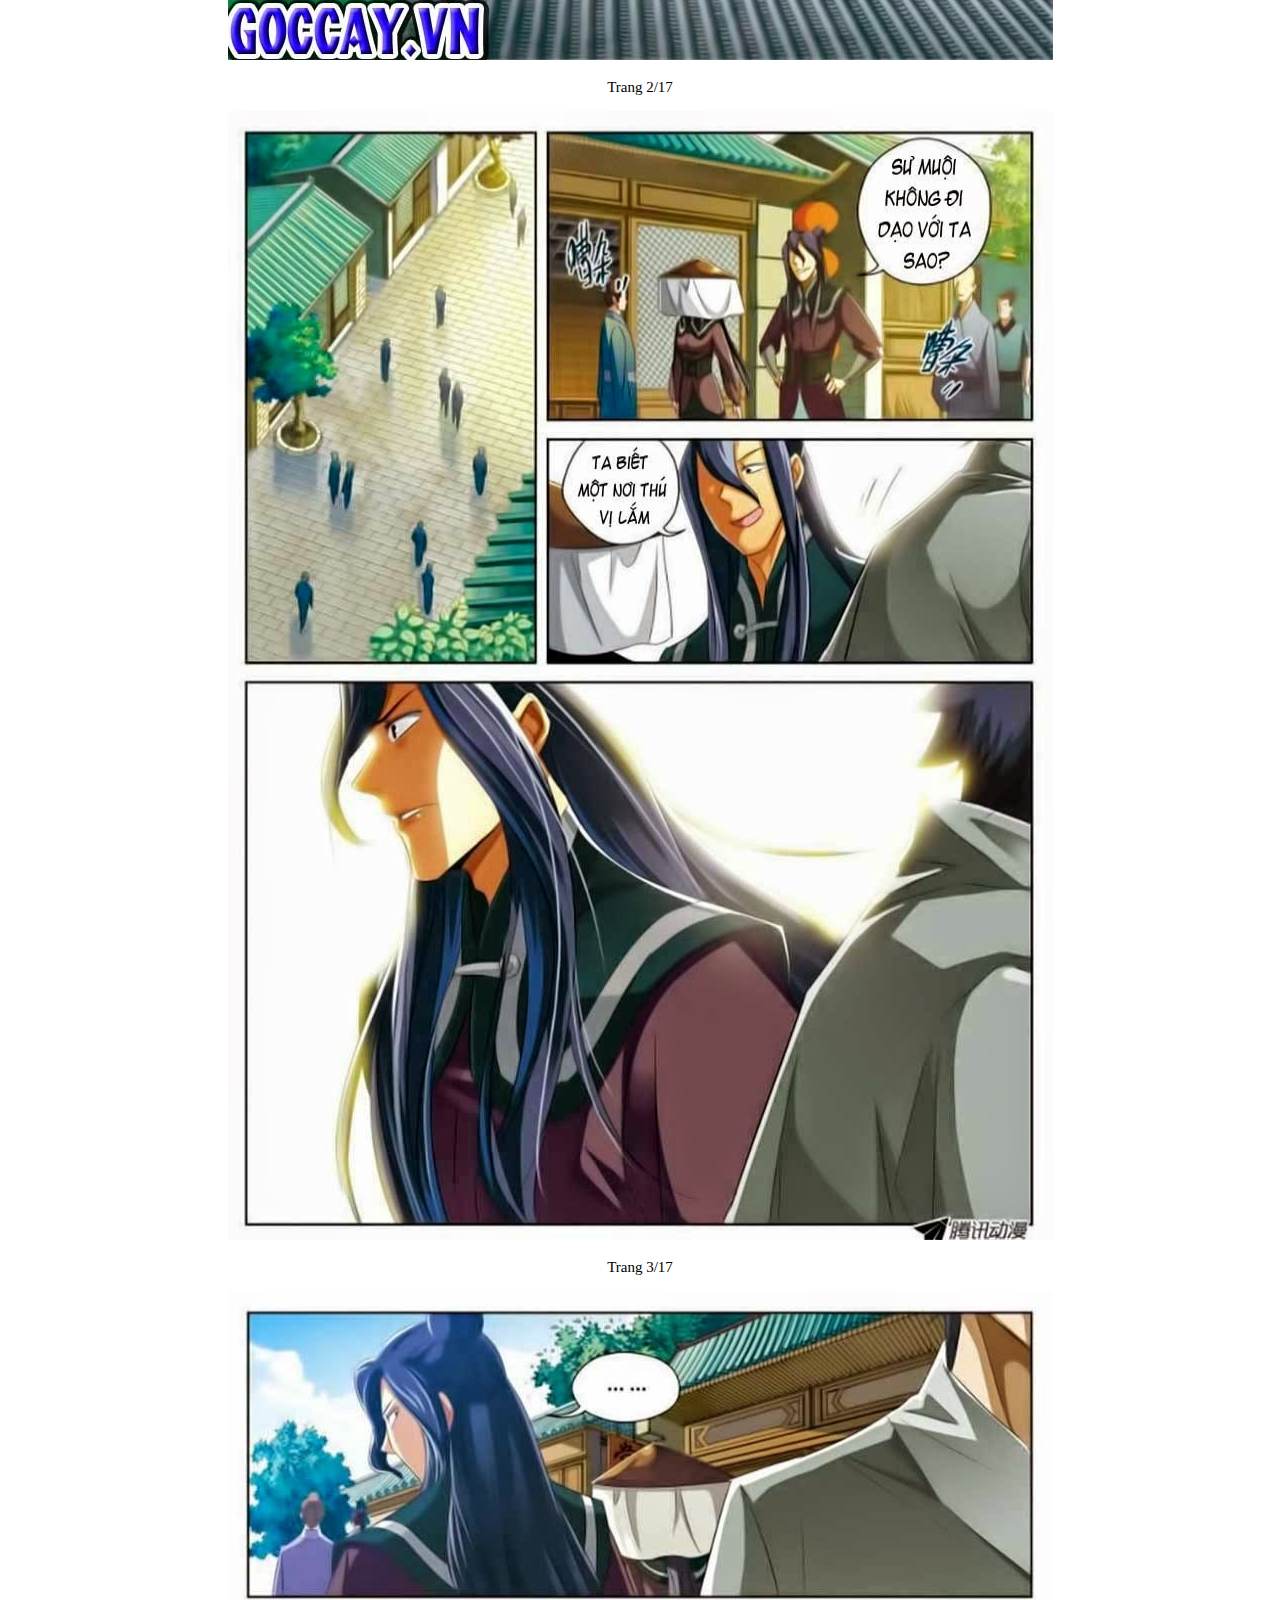
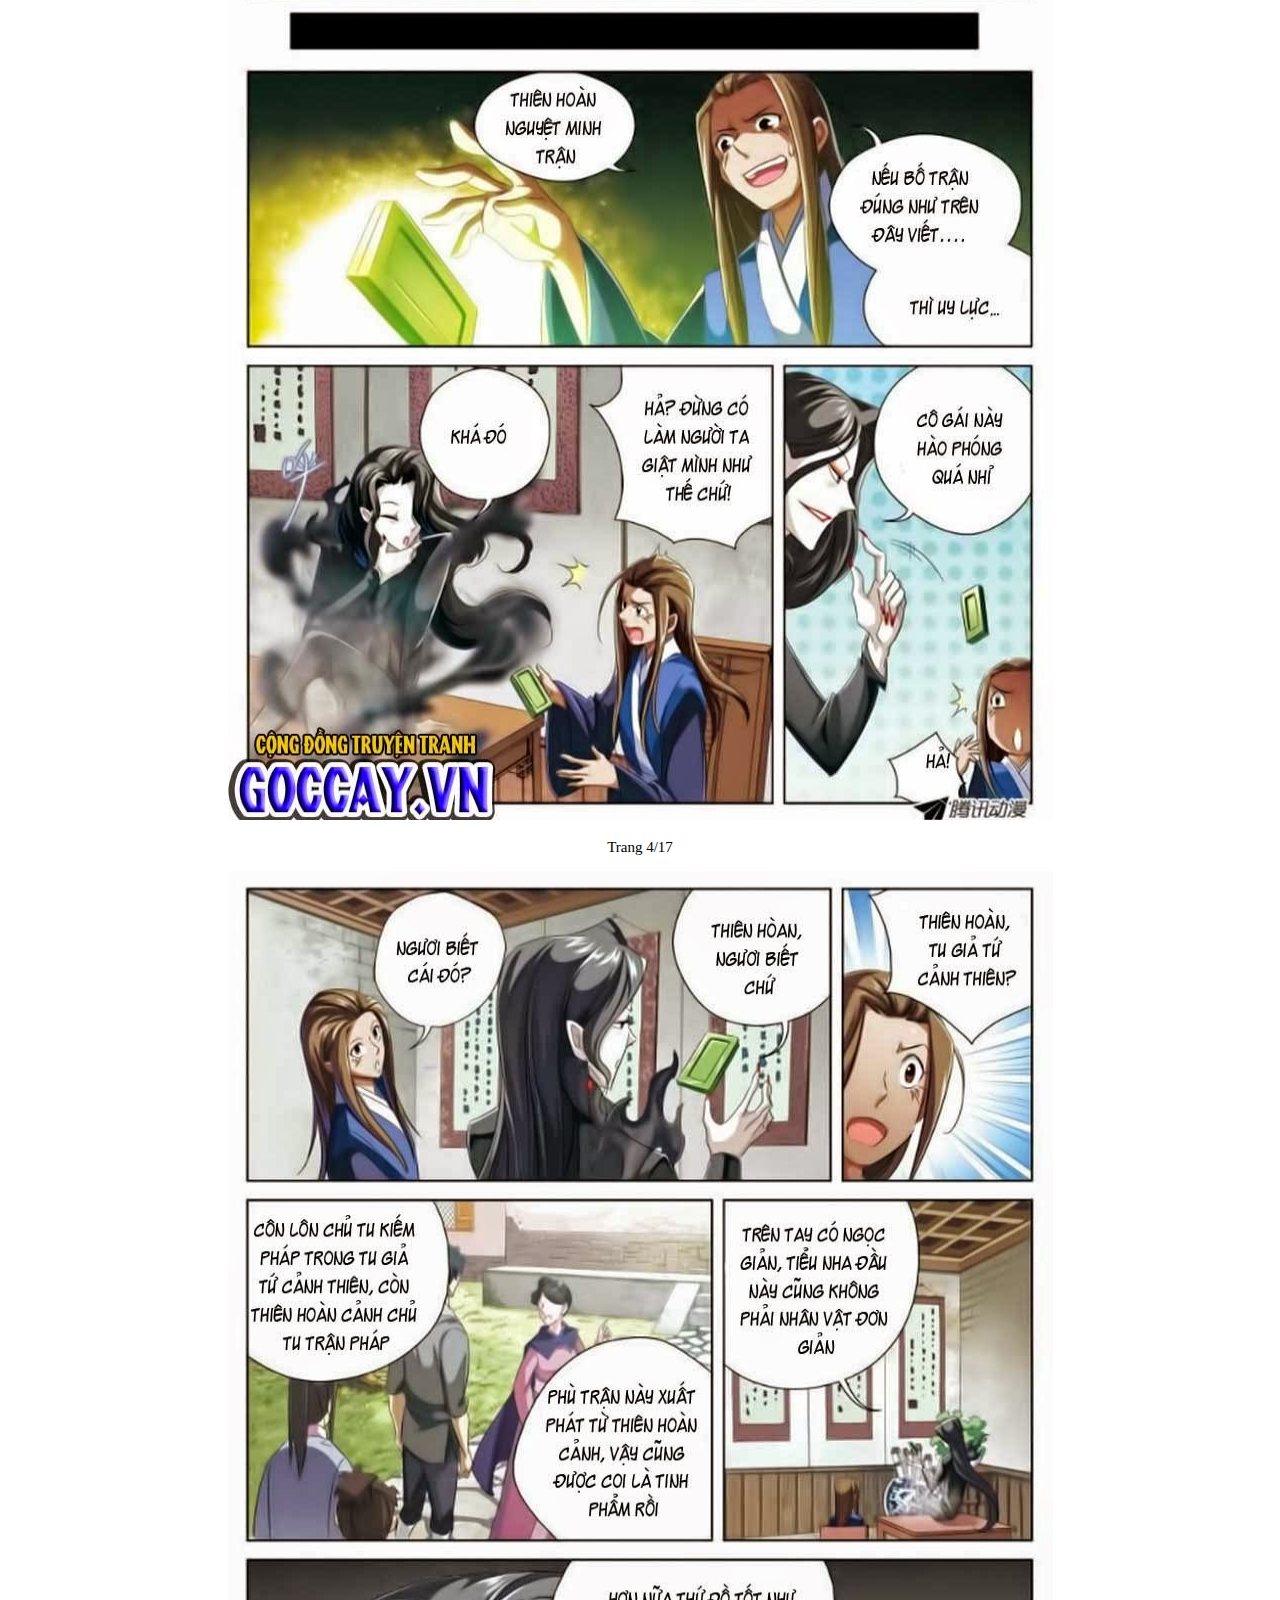
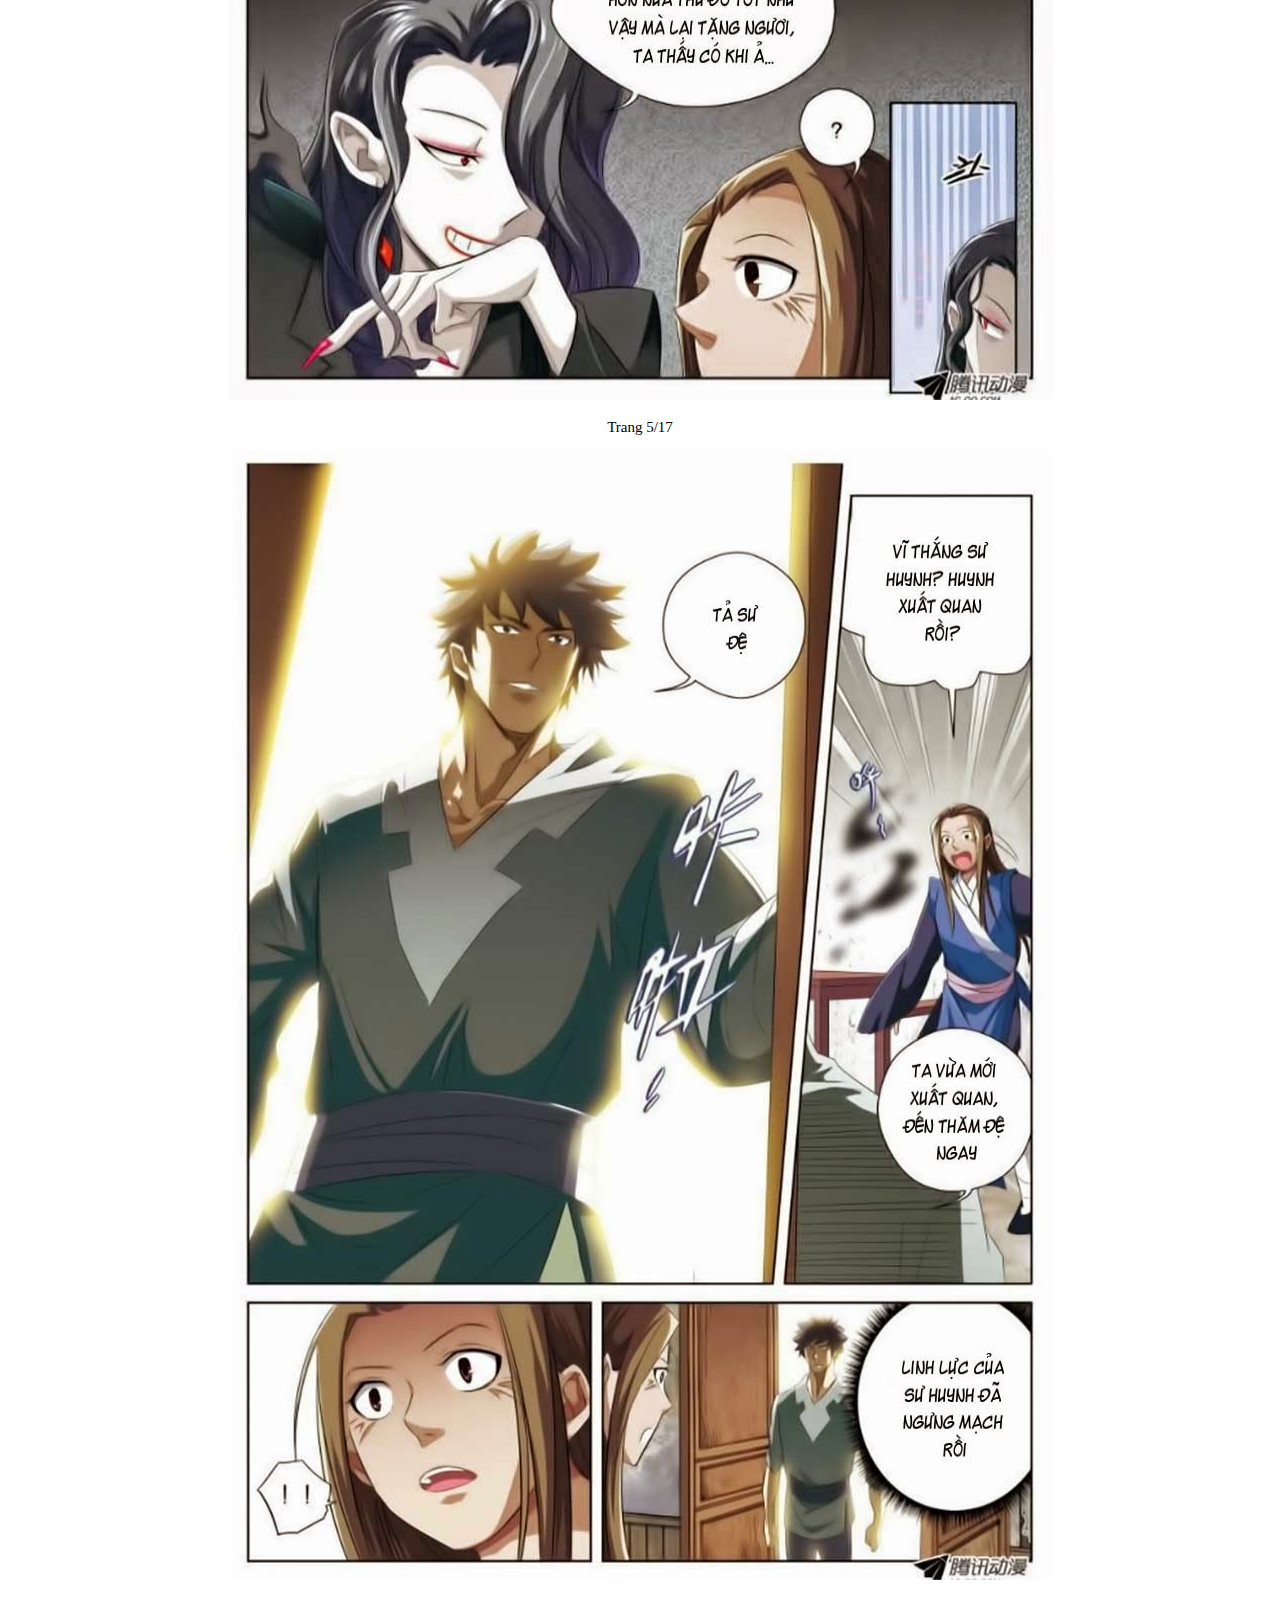
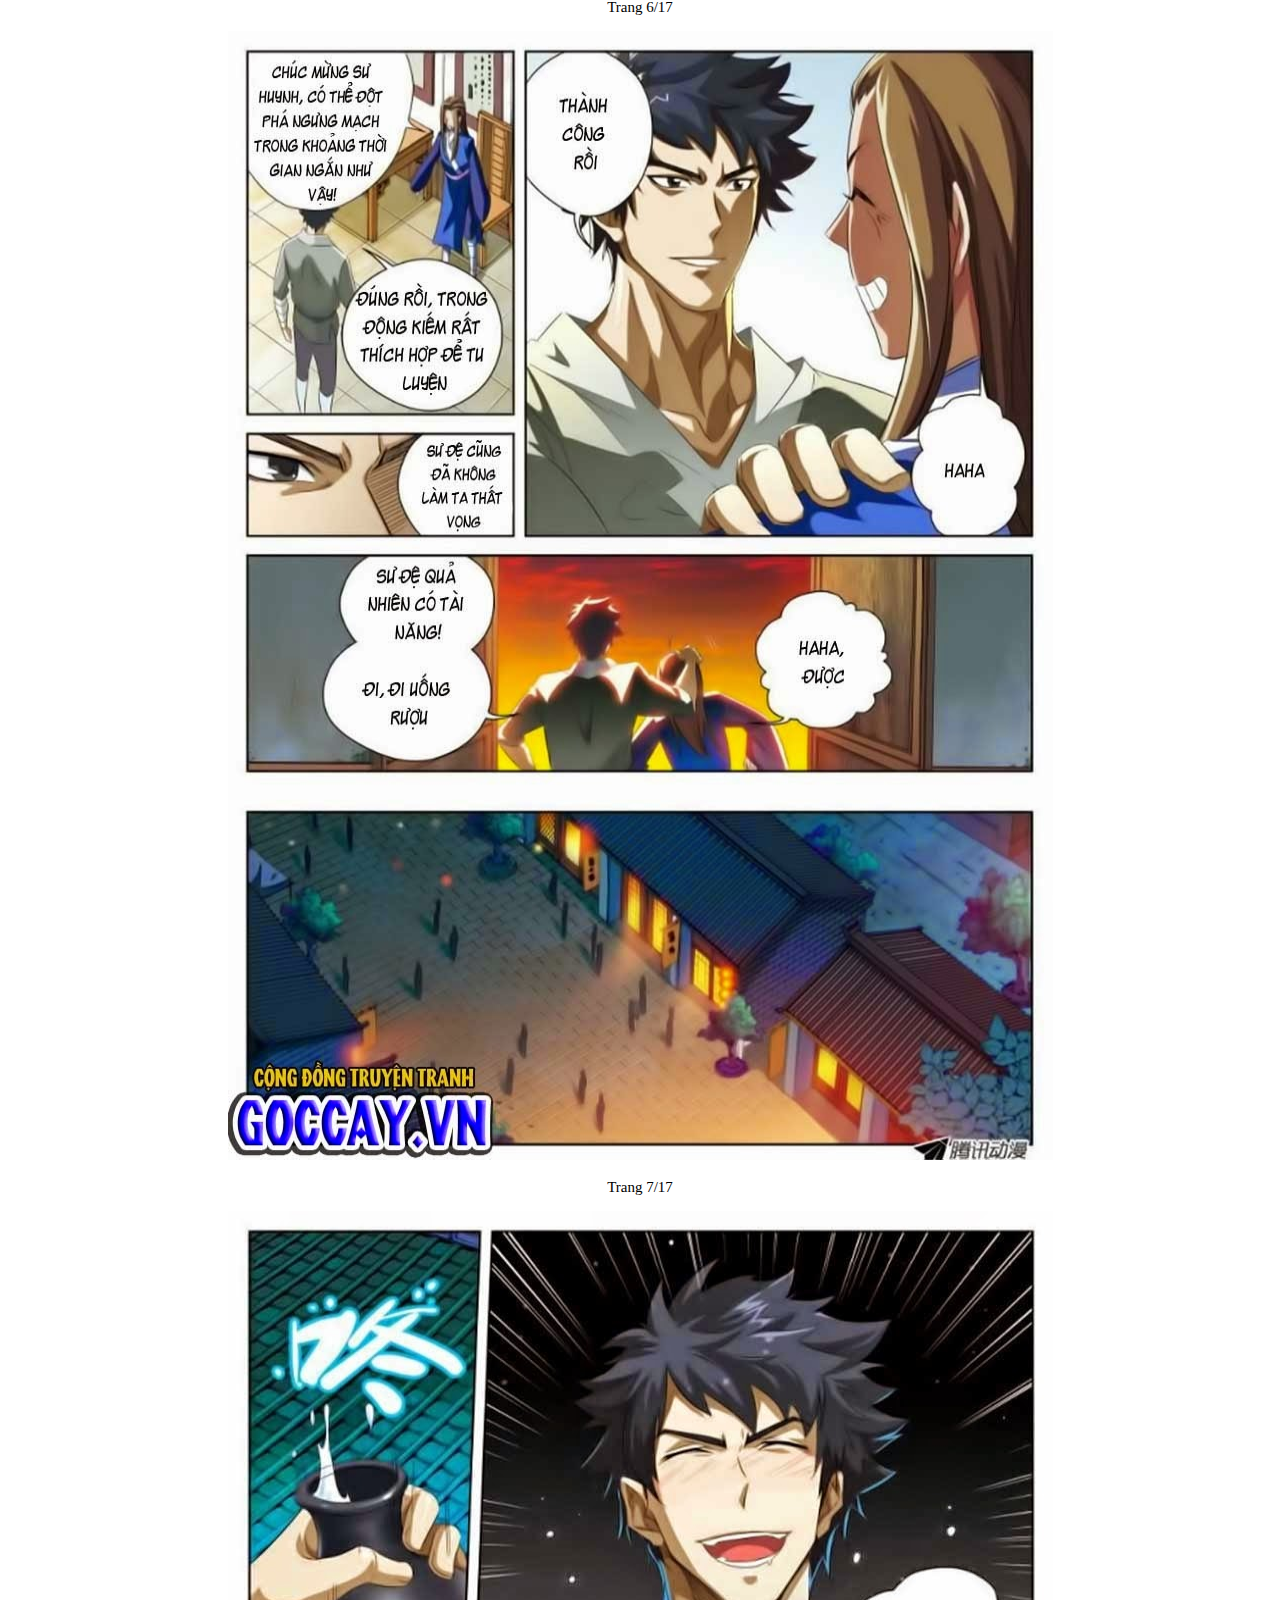
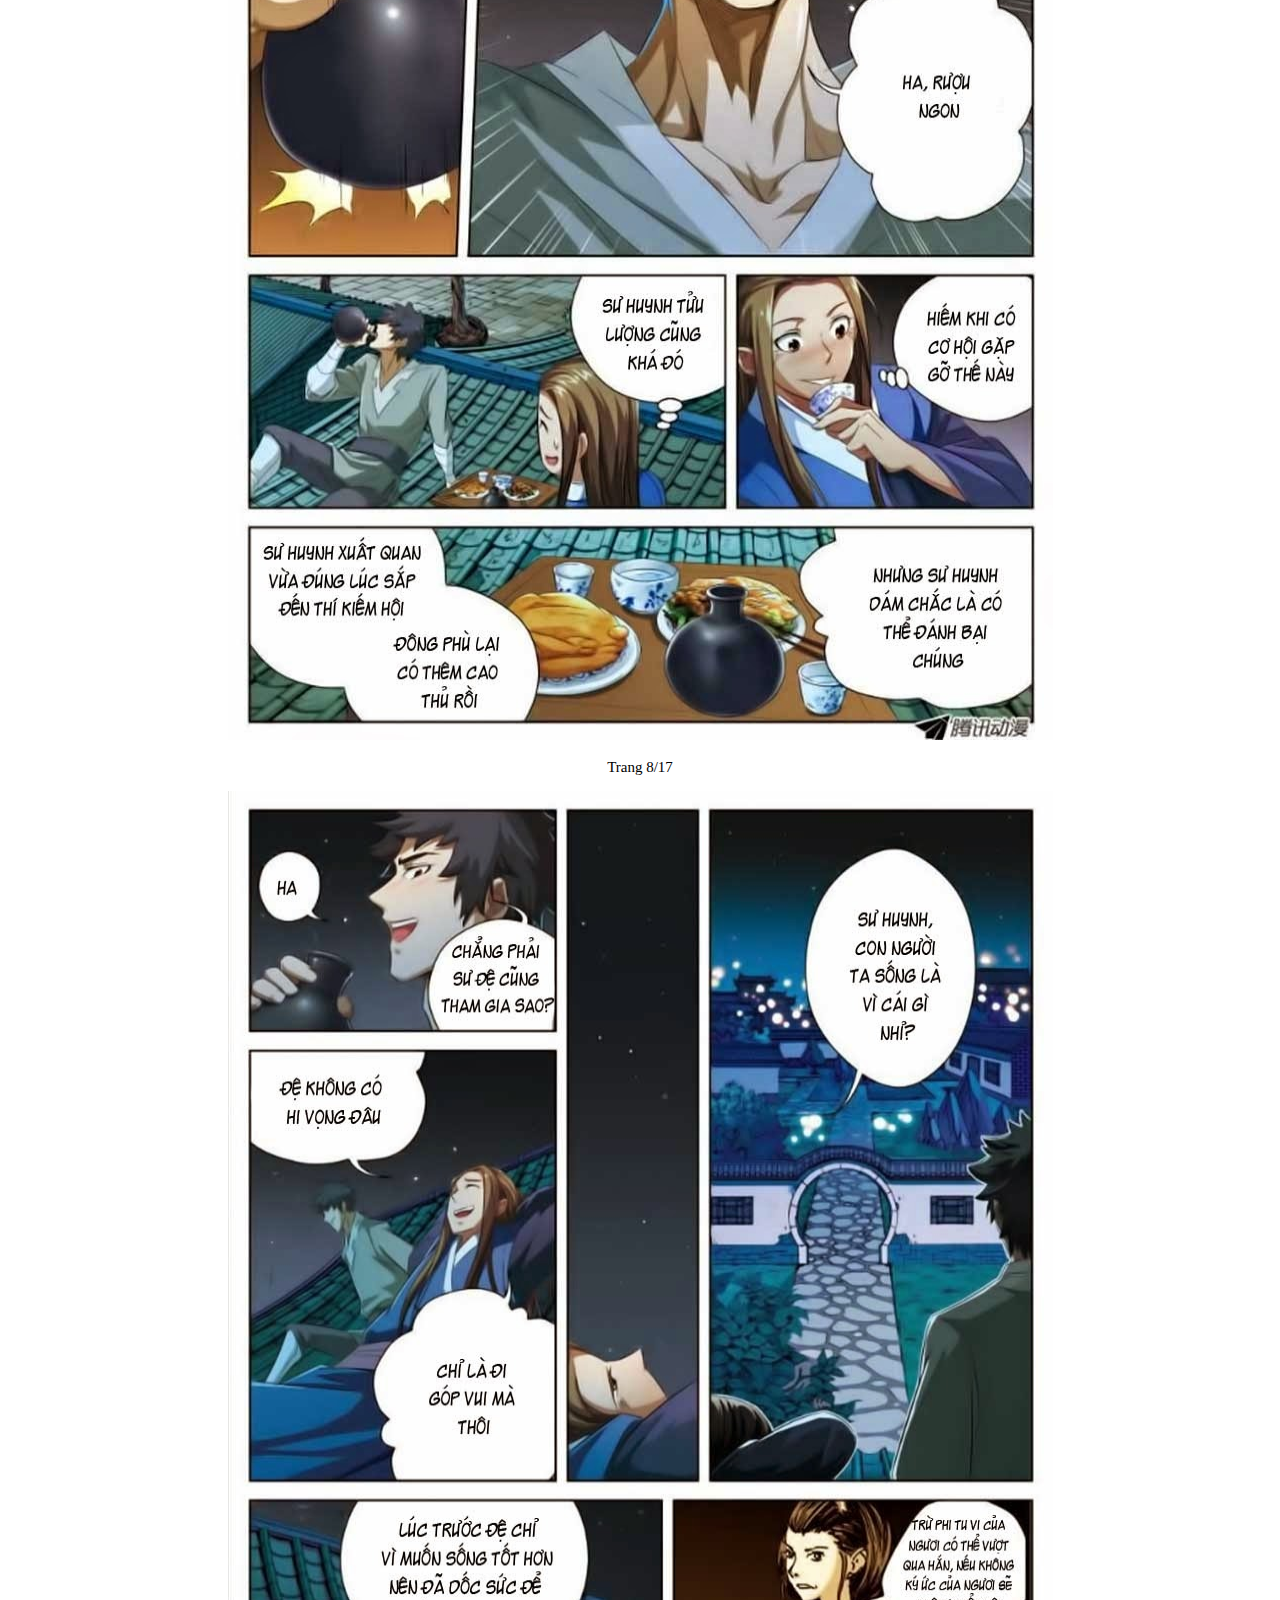
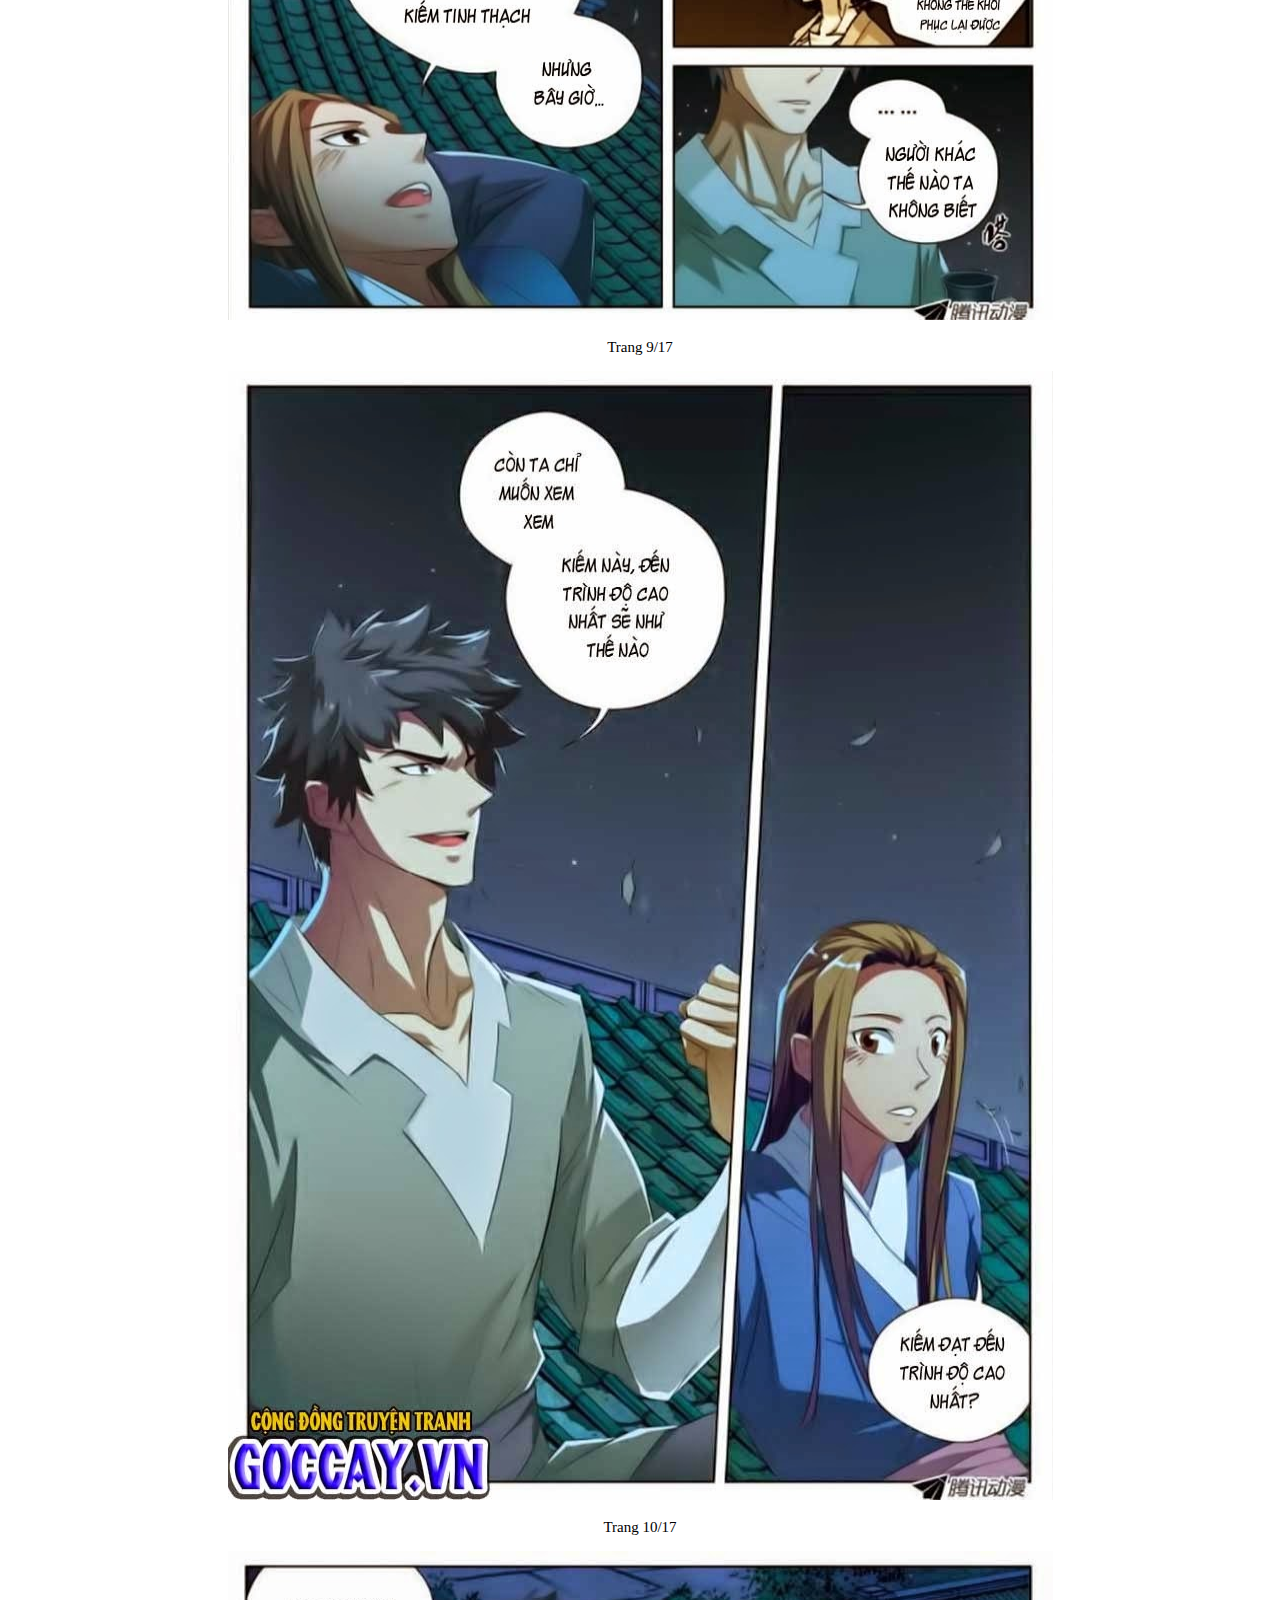
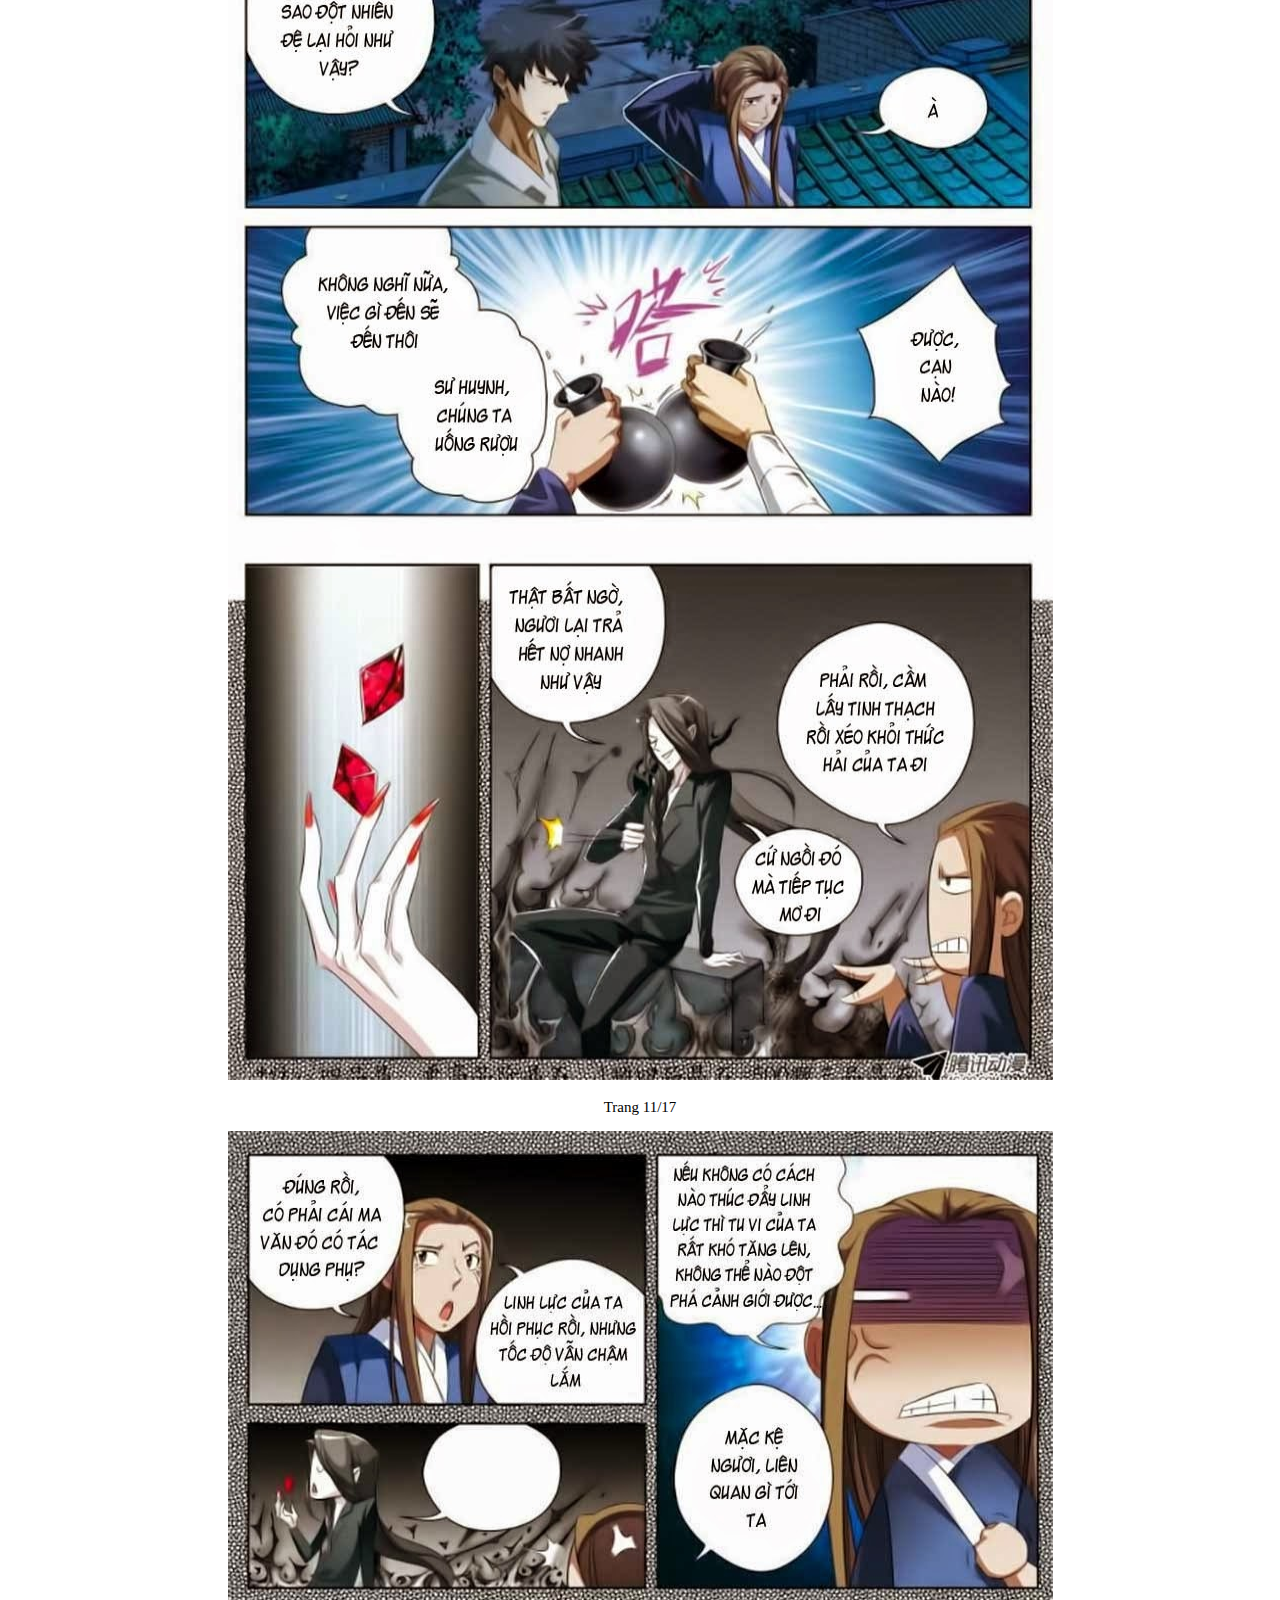
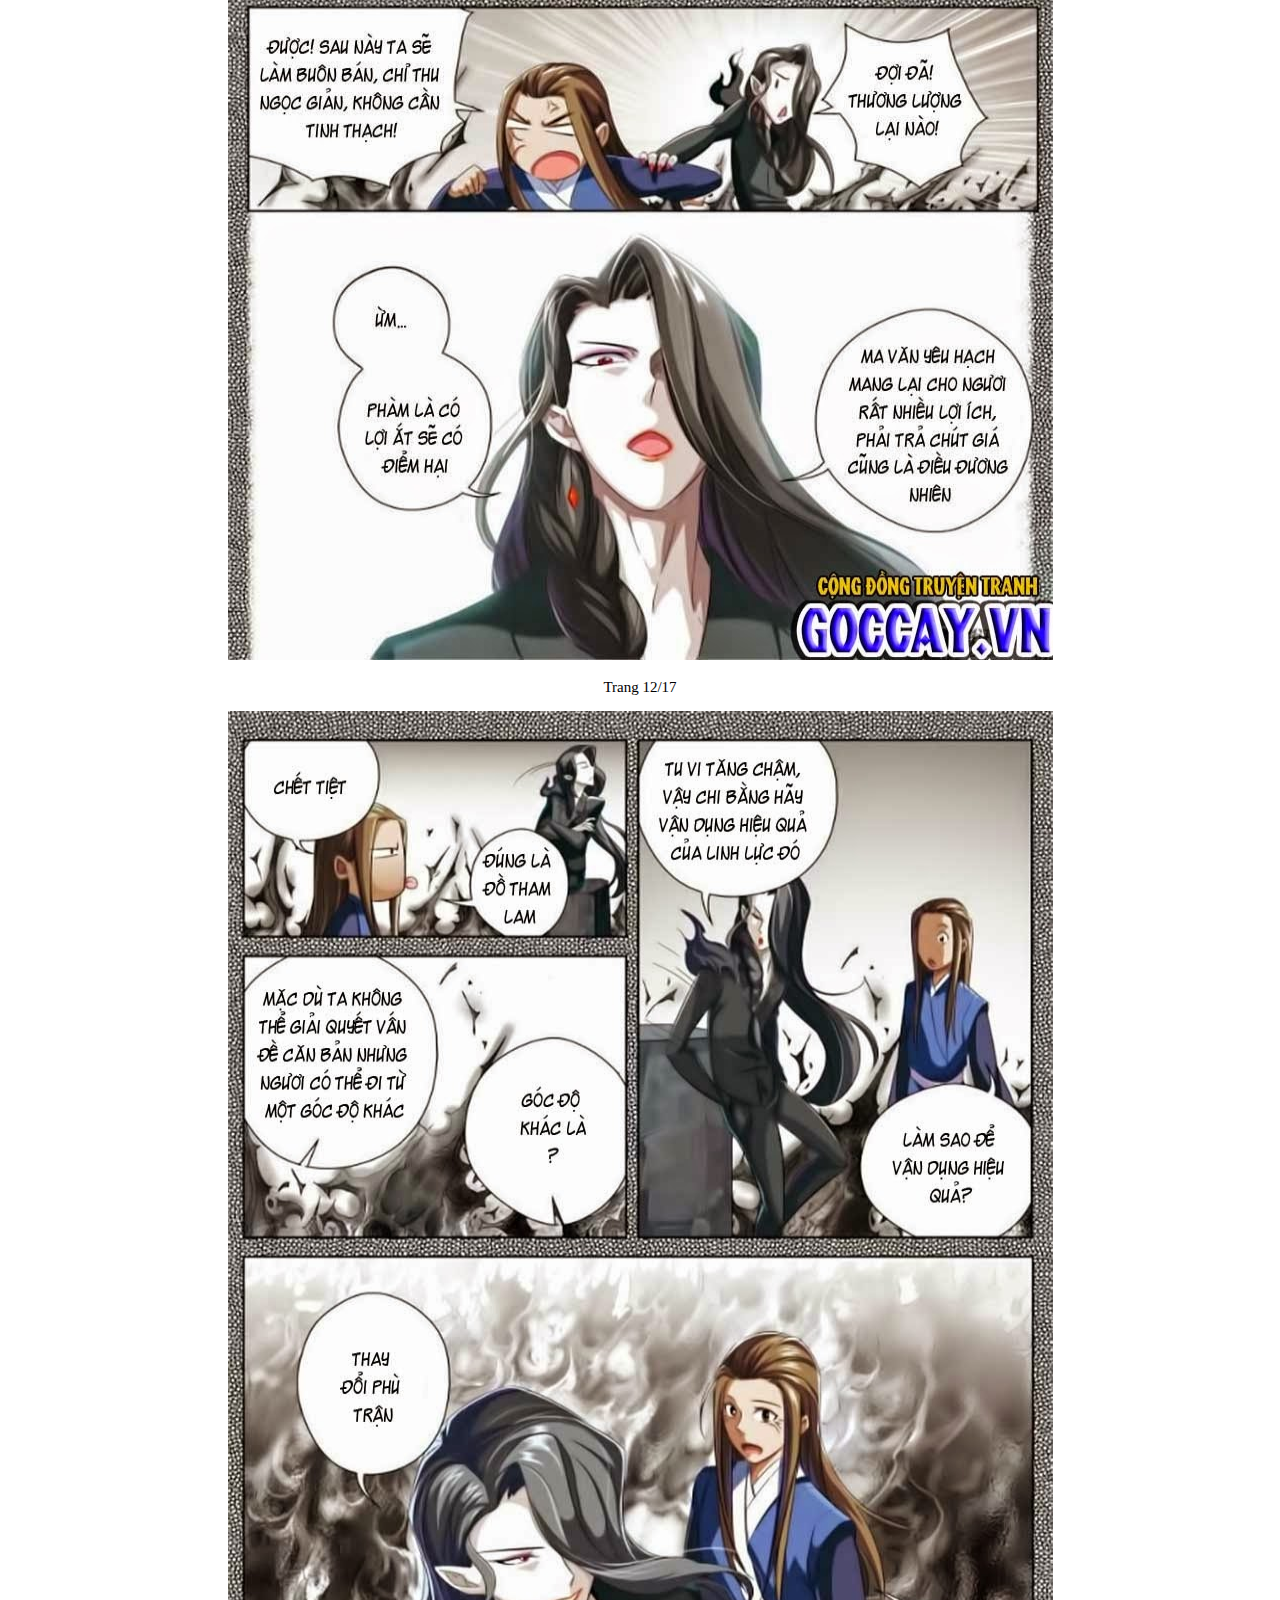
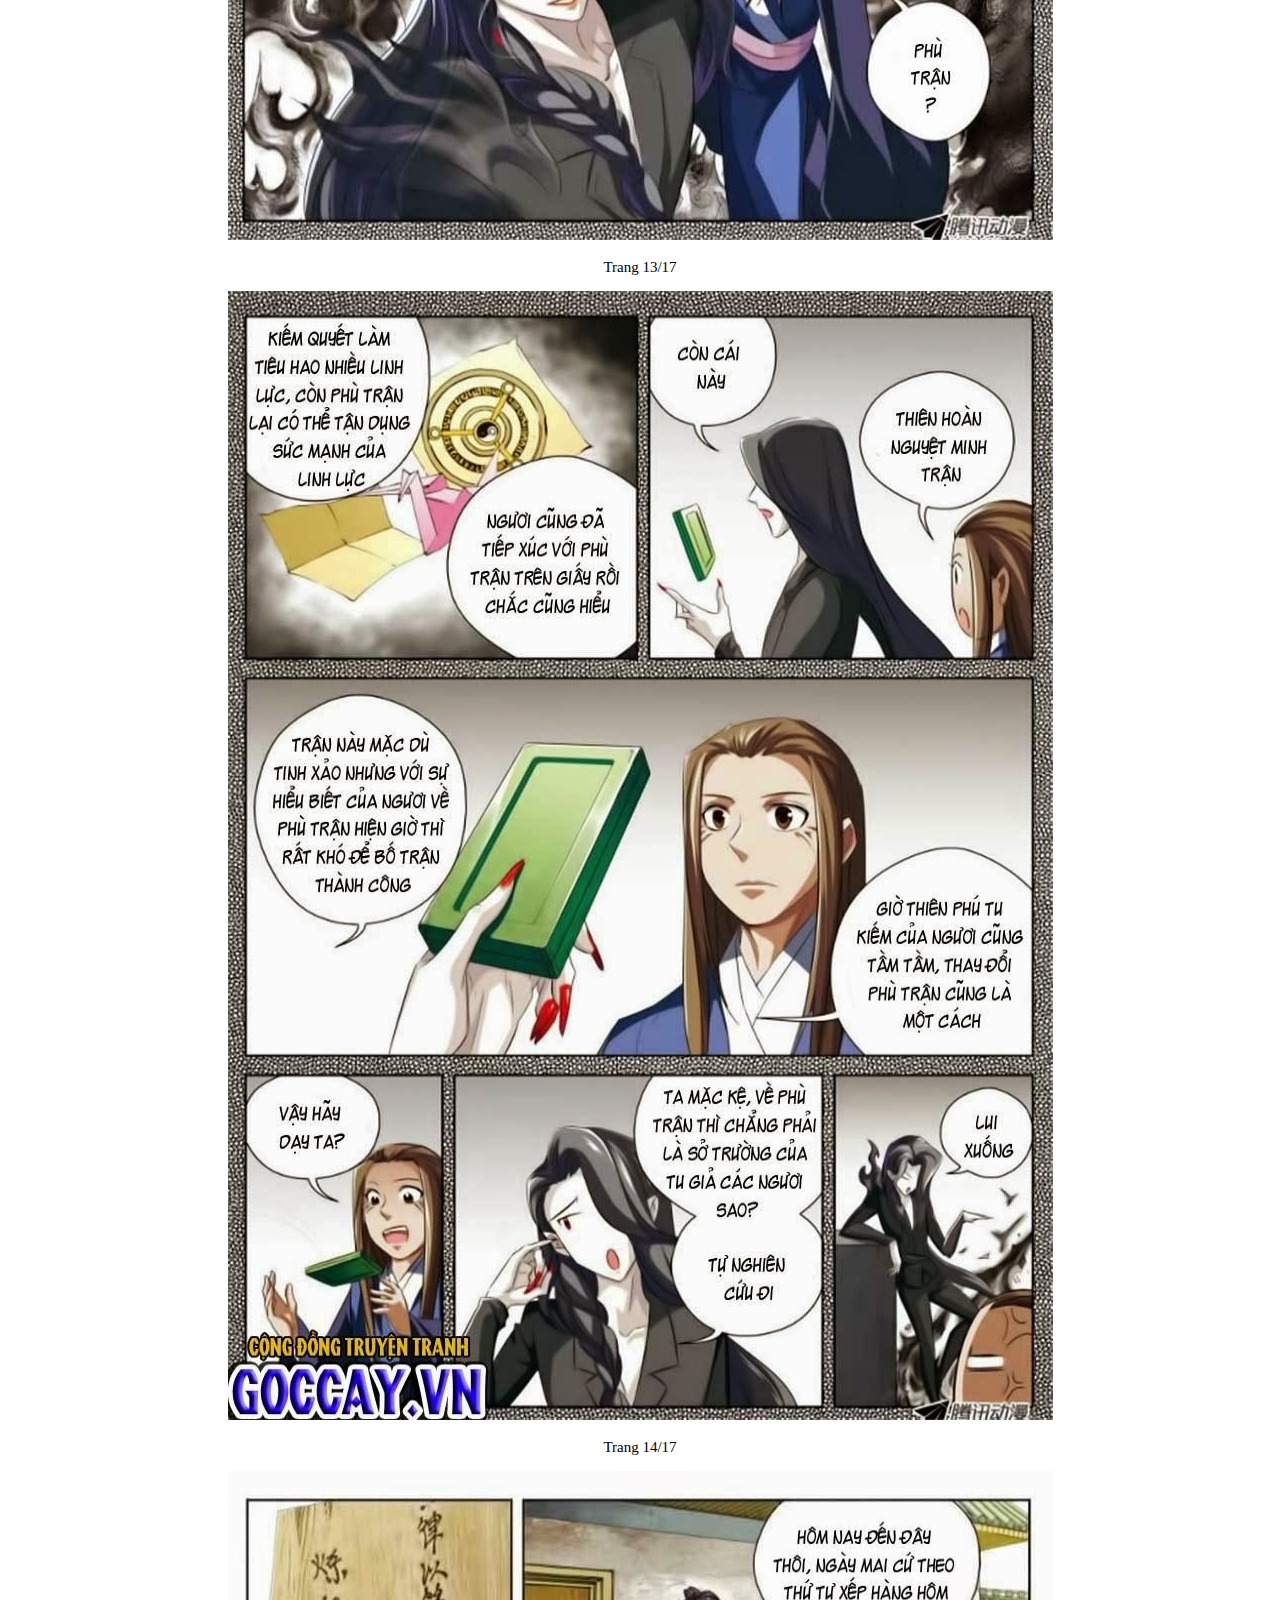
<file: manga_name.html>
<!DOCTYPE html>
<html lang="en">
<head>
    <meta charset="UTF-8">
    <title>Manga Name</title>
    <link rel="stylesheet" href="css/manga.css">
    <link rel="stylesheet" href="css/detail_manga.css">
    <link rel="stylesheet" href="font-awesome-4.7.0/css/font-awesome.min.css">
    <link rel="stylesheet" href="css/media.css">
</head>
<body>
<div class="header">
    <div class="titter" onclick="location.href='/MangaOnline/manga.html'" >Manga Online</div>
    <div class="link_sun" onclick="location.href='/MangaOnline/manga_choose.html'" ><i class="fa fa-list" aria-hidden="true"></i> Thể Loại</div>
    <div class="link_sun" onclick="location.href='/MangaOnline/manga_choose.html'"><i class="fa fa-thumbs-o-up" aria-hidden="true"></i> Truyện Mới</div>
    <div class="link_sun" onclick="location.href='/MangaOnline/manga_choose.html'"><i class="fa fa-line-chart" aria-hidden="true"></i> Đề Cử </div>
    <div class="link_sun" onclick="location.href='/MangaOnline/manga_choose.html'"><i class="fa fa-newspaper-o" aria-hidden="true"></i> Tin Tức</div>
    <div class="search">
        <div class="search-boder">
            <input class="search-input" type="text"/>
            <button class="search-button"><i class="fa fa-search" aria-hidden="true"></i></button>
        </div>
    </div>
</div>
<div class="read top">
    <div class="read-titter">
        <div class="read-titter-img">
            <img src="image/tu_dan.jpg" height="270" width="187"/>
        </div>
        <div class="read-titter-info">
            <p>Tên: Tu Chân Thế Giới</p>
            <p>Thể Loại: Hành Động, Kiếm Hiệp</p>
            <p>Dịch: Nhóm Goccay</p>
            <p>Tình Trạng:  Đang cập nhật</p>
            <p>Kiểu Đọc: Từ Trái Qua Phải</p>
            <p>Người Đăng: ngocbn123</p>
            <p>Đánh Giá: 8.2/10</p>
            <p>Lượt Xem: 123.335 </p>
        </div>
        <div class="read-titter-content">
            <p>Tóm Tắt: Tả Mạc là 1 đứa trẻ mất trí nhớ, mất đi dung mạo vứt ở ven đường... được trưởng môn Vô Không kiếm môn nhặt về cho làm ngoại môn đệ tử ... Công việc chính của hắn là trồng linh cốc ( 1 loại ngũ cốc có linh khí ) cho môn phái...Nhưng trong 1 lần đi trừ sâu cho ruộng linh cốc ... Tả Mạc bị 1 hạt Bồ Công Anh yêu quái (Bồ yêu )chiếm lấy thức hải... từ đấy Tả Mạc đổi đời... trở thành Linh thực phu rồi thành nội môn đệ tử... . Thiên phú của hắn ko ở tu kiếm nhưng tính cách hắn cố chấp, kiên định ... lại được bồ yêu hướng dẫn nên tu luyện được kiếm ý .
                Thân phận của Tả Mạc trong môn phái ngày càng tăng lên thì bí ẩn về thân phận của hắn cũng dần dần hé lộ.</p>
        </div>
    </div>
    <div class="read-img">
        <div class="read-info">
            <p> Trang 1/17 </p>
            <img src="manga1/Tu-Chan-The-Gioi-Chapter-32-P-0.jpg" height="1129" width="825"/>
        </div>
        <div class="read-info">
            <p> Trang 2/17 </p>
            <img src="manga1/Tu-Chan-The-Gioi-Chapter-32-P-1.jpg" height="1129" width="825"/>
        </div>
        <div class="read-info">
            <p> Trang 3/17 </p>
            <img src="manga1/Tu-Chan-The-Gioi-Chapter-32-P-2.jpg" height="1129" width="825"/>
        </div>
        <div class="read-info">
            <p> Trang 4/17 </p>
            <img src="manga1/Tu-Chan-The-Gioi-Chapter-32-P-3.jpg" height="1129" width="825"/>
        </div>
        <div class="read-info">
            <p> Trang 5/17 </p>
            <img src="manga1/Tu-Chan-The-Gioi-Chapter-32-P-4.jpg" height="1129" width="825"/>
        </div>
        <div class="read-info">
            <p> Trang 6/17 </p>
            <img src="manga1/Tu-Chan-The-Gioi-Chapter-32-P-5.jpg" height="1129" width="825"/>
        </div>
        <div class="read-info">
            <p> Trang 7/17 </p>
            <img src="manga1/Tu-Chan-The-Gioi-Chapter-32-P-6.jpg" height="1129" width="825"/>
        </div>
        <div class="read-info">
            <p> Trang 8/17 </p>
            <img src="manga1/Tu-Chan-The-Gioi-Chapter-32-P-7.jpg" height="1129" width="825"/>
        </div>
        <div class="read-info">
            <p> Trang 9/17 </p>
            <img src="manga1/Tu-Chan-The-Gioi-Chapter-32-P-8.jpg" height="1129" width="825"/>
        </div>
        <div class="read-info">
            <p> Trang 10/17 </p>
            <img src="manga1/Tu-Chan-The-Gioi-Chapter-32-P-9.jpg" height="1129" width="825"/>
        </div>
        <div class="read-info">
            <p> Trang 11/17 </p>
            <img src="manga1/Tu-Chan-The-Gioi-Chapter-32-P-10.jpg" height="1129" width="825"/>
        </div>
        <div class="read-info">
            <p> Trang 12/17 </p>
            <img src="manga1/Tu-Chan-The-Gioi-Chapter-32-P-11.jpg" height="1129" width="825"/>
        </div>
        <div class="read-info">
            <p> Trang 13/17 </p>
            <img src="manga1/Tu-Chan-The-Gioi-Chapter-32-P-12.jpg" height="1129" width="825"/>
        </div>
        <div class="read-info">
            <p> Trang 14/17 </p>
            <img src="manga1/Tu-Chan-The-Gioi-Chapter-32-P-13.jpg" height="1129" width="825"/>
        </div>
        <div class="read-info">
            <p> Trang 15/17 </p>
            <img src="manga1/Tu-Chan-The-Gioi-Chapter-32-P-14.jpg" height="1129" width="825"/>
        </div>
        <div class="read-info">
            <p> Trang 16/17 </p>
            <img src="manga1/Tu-Chan-The-Gioi-Chapter-32-P-15.jpg" height="1129" width="825"/>
        </div>
        <div class="read-info">
            <p> Trang 17/17 </p>
            <img src="manga1/Tu-Chan-The-Gioi-Chapter-32-P-16.jpg" height="1129" width="825"/>
        </div>
    </div>
    <div class="read-choose">
        <select name="TenDanhSach">
            <option>Chương 1</option>
            <option>Chương 2</option>
            <option>Chương 3</option>
            <option>Chương 4</option>
        </select>
        <button onclick="location.href='/MangaOnline/manga_name.html'">lùi</button>
        <button onclick="location.href='/MangaOnline/manga_name.html'">Tiến </button>
    </div>
</div>
<div class="footer">
    <div class="footer-info">
        <p>Manga Online nới cập nhật các truyện sớm nhất. Liên tục cập nhật các Truyện Mới Trên thị trường. Cung cấp truyện chất lượng cao, truyện màu bản đẹp.</p>
    </div>
    <div class="footer-address">
        <p>Copyright ©vuighe.net</p>
        <p>Địa chỉ: 123 đường Bắc Sơn Tỉnh Thái Nguyên.</p>
        <p> Email: trungcva10a6tn@gmail.com</p>
    </div>
    <div class="footer-fan">
        <a href="https://www.facebook.com/trungcva10a6tn" target="_blank"><i class="fa fa-facebook" aria-hidden="true"></i></a>
        <a href="https://www.facebook.com/trungcva10a6tn" target="_blank"><i class="fa fa-twitter-square" aria-hidden="true"></i></a>
        <a href="https://www.facebook.com/trungcva10a6tn" target="_blank"><i class="fa fa-youtube" aria-hidden="true"></i></a>
        <a href="https://www.facebook.com/trungcva10a6tn" target="_blank"><i class="fa fa-google-plus" aria-hidden="true"></i></i></a>
    </div>
</div>
</body>
</html>
</file>
<file: css/MangaCss.css>
body {
    margin-left: 5%;
    margin-right: 5%;
}
h1 {
    color: green;
}
.title_manga {
    font-size: 20px;
    color: red;
}
.title_manga b:hover {
    border-bottom: #ff0000 solid 2px;
}
.list_manga {
    float: left;
    padding: 10px;
    background: whitesmoke;
    width: 65%;
    margin-bottom: 10px;
}
.manga{
    margin: 15px 10px;
    border-radius: 20px;
    float: left;
    width: 150px;
    height: 230px;
    background: white;
    padding: 10px;
}
.manga div{
    font-size: 10px;
    opacity: 0.3;
    text-align: center;
    padding: 10px;
}
.manga div:hover{
    opacity: 0.8;
}
.tg{
    font-size: 10px;
}
.manga img{
    border-radius: 20px;
    width: 150px;
    height: 200px;
}
.manga a{
    color: black;
    text-decoration: none;
}
.header{
    padding: 10px;
    background: whitesmoke;
}
.top{
    background: whitesmoke;
    padding: 10px;
    float: right;
    width: 30%;
    margin-bottom: 10px;
}
.list_top{
    margin: 5px 0px;
    float: left;
    width: 100%;
    background: white;
}
.list_top img{
    border-radius: 20px;
    width: 70px;
    height: 100px;
}
.list_top img, .list_top div{
    float: left;
    margin: 5px;
}
.footer{
    clear: both;
    padding: 10px;
    background: whitesmoke;
}
</file>
<file: css/demo_menu.css>
body{
    margin: 10px 30px;
}
.demo_menu_2{
    background: whitesmoke;
    text-align: center;
}
.m1, .m2{
    list-style: none;
}
.m1_1{
    padding: 10px 0px;
    display: inline-block;
    position: relative;
}
.m1_1 span{
    padding: 5px 20px;
}
.m1_1:hover .m2{
    display: block;
}
.m2{
    display: none;
    position: absolute;
    padding: 0px;
    margin: 10px 0px;
    width: 150%;
    border: 1px solid #2fff21;
}
.m2_2{
    display: block;
    background: whitesmoke;
    padding: 5px 10px;
}
.m2_2:hover, .m1_1:hover{
    background: #2fff21;
}







.menu_ngang{
    text-align: center;
    float: left;
}
.menu_ngang ul{
    list-style: none;
    margin: 0px;
    padding: 0px;
}
</file>
<file: css/manga.css>
body{
    font-family: TimesNewRoman, "Times New Roman", Times, Baskerville, Georgia, serif;
    font-size: 15px;
    margin: 0px 20px;
}
.header{
    box-shadow: 0px 0px 3px 0px #888888;
    position: fixed;
    padding: 10px;
    top:  0px;
    left: 20px;
    right: 20px;
    overflow: auto;
    background: white;
    z-index: 1;
}
.header >div{
    float: left;
    margin: 0px 5px;
}
.titter{
    font-size: 1.5em;
    border-radius: 5px;
    padding: 5px 10px;
    background: red;
    color: white;
}
.link_sun{
    border-radius: 5px;
    color: red;
    background: white;
    padding: 10px;
    font-size: 1em;
    transition: all 0.5s  ease-in;
    -moz-transition: all 0.5s  ease-in;
    -webkit-transition: all 0.5s  ease-in;
}
.link_sun:hover{
    background: red;
    color: white;
}
.choose{
    margin-top: 70px;
}
.choose-titter{
    margin-top: 40px;
    font-weight: bold;
    color: red;
    font-size: 1.5em;
    padding: 10px 0px;
    transition: all 1s ease-in;
    -moz-transition: all 1s ease-in;
    -webkit-transition: all 1s ease-in;
}
.choose-titter:hover{
    margin-left: 20px;
    color: indianred;
}
.choose-table >label{
    font-size: 1em;
    display: inline-block;
    padding: 10px 0px;
    padding-right: 10px;
}
.search{
    padding: 5px 0px;
}
.search-boder{
    border: 1px solid #ddd;
    border-radius: 10px;
    padding: 1px 5px;
}
.search-boder:hover{
    border: 1px solid red;
}
.search-boder:hover .search-button{
    color: red;
}
.search-input, .search-button{
    font-size: 1em;
    outline: none;
    border: none;
    background: none;
}
.footer{
    margin-top: 10px;
    width: 100%;
    overflow: auto;
    background: whitesmoke;
}
.footer >div{
    box-sizing: border-box;
    padding: 10px 5px;
    float: left;
}
.footer-info{
    font-size: 1em;
    width: 50%;
}
.footer-address,.footer-fan{
    width: 25%;
}
.footer-fan>a{
    text-align: center;
    margin: 5px;
    width: 50px;
    height: 50px;
    float: left;
    padding: 10px;
    color: white;
    background: black;
    font-size: 2.5em;
}
.read-titter{
    box-sizing: border-box;
    width: 100%;
    overflow: auto;
    background: whitesmoke;
    padding: 10px;
}
.read-titter>div{
    float: left;
    padding: 0px 10px ;
    font-size: 1em;
}
.read-titter-content{
    width: 70%;
}
.read-titter-info>p{
    border-bottom: 1px dashed #DDD;
}
.read-info{
    text-align: center;
}
.read-choose{
    text-align: center;
    font-size: 1.2em;
    padding: 10px;
}
.read-choose >button{
    width: 40px;
}
.choose-next{
    font-weight: bold;
    margin: 10px 0px;
    text-align: center;
    border-radius: 5px;
    color: red;
    background: white;
    padding: 10px;
    font-size: 1em;
    transition: all 0.5s  ease-in;
    -moz-transition: all 0.5s  ease-in;
    -webkit-transition: all 0.5s  ease-in;
}
.choose-next:hover{
    background: red;
    color: white;
}
</file>
<file: css/detail_manga.css>
.content-titter{
    font-weight: bold;
    color: red;
    font-size: 1.5em;
    padding: 10px 0px;
    transition: all 1s ease-in;
    -moz-transition: all 1s ease-in;
    -webkit-transition: all 1s ease-in;
}
.content-titter:hover{
     margin-left: 20px;
     color: indianred;
 }
.content{
    clear: both;
    overflow: auto;
}
.top{
    margin-top: 70px;
}
.manga{
    box-sizing: border-box;
    width: 20%;
    height: 250px;
    border: 1px solid black;
    box-shadow: 0px 0px 5px 0px #888888;
    color: white;
    float: left;
    position: relative;
    overflow: hidden;
}
.manga >div{
    box-sizing: border-box;
    text-align: left;
    background: rgba(76, 175, 80, 0.3);
    position: absolute;
    width: 100%;
}
.manga:hover .manga-detail {
    opacity: 1;
    bottom: 0px;
}
.manga:hover .manga-titter{
    opacity: 0.0;
    bottom: 97%;
}
.manga-titter{
    padding: 5px 10px;
    transition: all 0.6s ease-in;
    -moz-transition: all 0.6s ease-in;
    -webkit-transition: all 0.6s ease-in;
    bottom: 0px;
    height: 20%;
}
.manga-titter >p{
    margin: 2px;
}
.manga-detail >p{
    margin: 2px;
}
.manga-detail{
    padding: 5px 10px;
    position: relative;
    bottom: -100%;
    opacity: 0.0;
    transition: all 0.6s ease-in;
    -moz-transition: all 0.6s  ease-in;
    -webkit-transition: all 0.6s ease-in;
    height: 100%;
}
.manga-detail >button{
    position: absolute;
    bottom: 0px;
    margin: 10px;
    background: red;
    color: white;
    border-radius: 7px;
    padding: 10px;
    font-size: 1em;
    border: none;
    transition: all 0.5s  ease-in;
    -moz-transition: all 0.5s  ease-in;
    -webkit-transition: all 0.5s  ease-in;
}
.manga-detail >button:hover{
    color: red;
    background: white;
}
.manga-img >img {
    width: 100%;
    min-height: 250px;
}
</file>
<file: css/media.css>
@media only screen and (max-width: 1350px){
    .manga{
        width:  25%;
    }
}

@media only screen and (max-width: 1111px){
    .manga{
        width:  33.333333333%;
    }
}

@media only screen and (max-width: 880px){
    .manga{
        width: 50%;
    }
    .search{
        display: none;
    }
    .footer-info{
        display: none;
    }
    .footer-address, .footer-fan{
        width: 50%;
    }
}
@media only screen and (max-width: 650px){
    .manga{
        width: 50%;
    }
    .top{
        margin-top: 100px;
    }
}

@media only screen and (max-width: 480px){
    .manga{
        width: 100%;
    }
    .link_sun, .search{
        display: none;
    }
    .content{
        margin-top: 70px;
    }
    .footer-info{
        display: none;
    }
    .footer-address, .footer-fan{
        width: 100%;
    }
}
</file>
